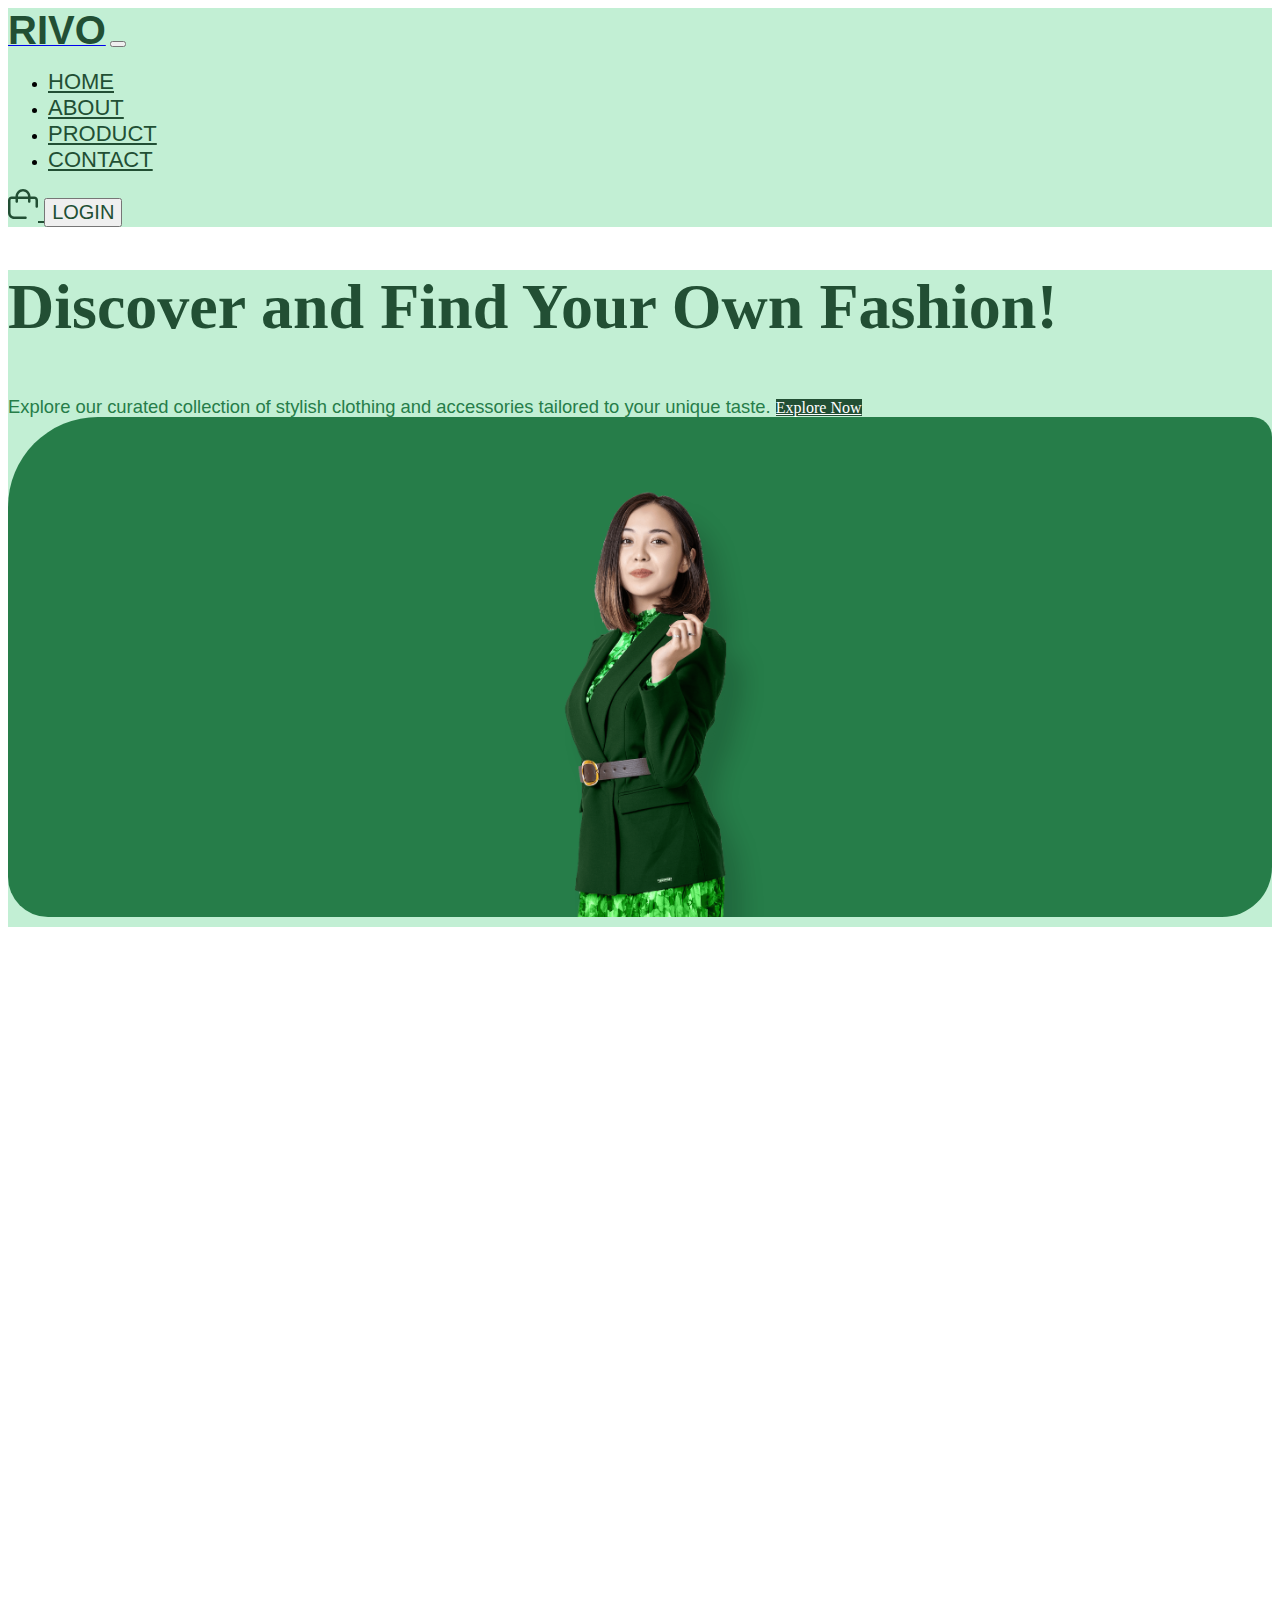
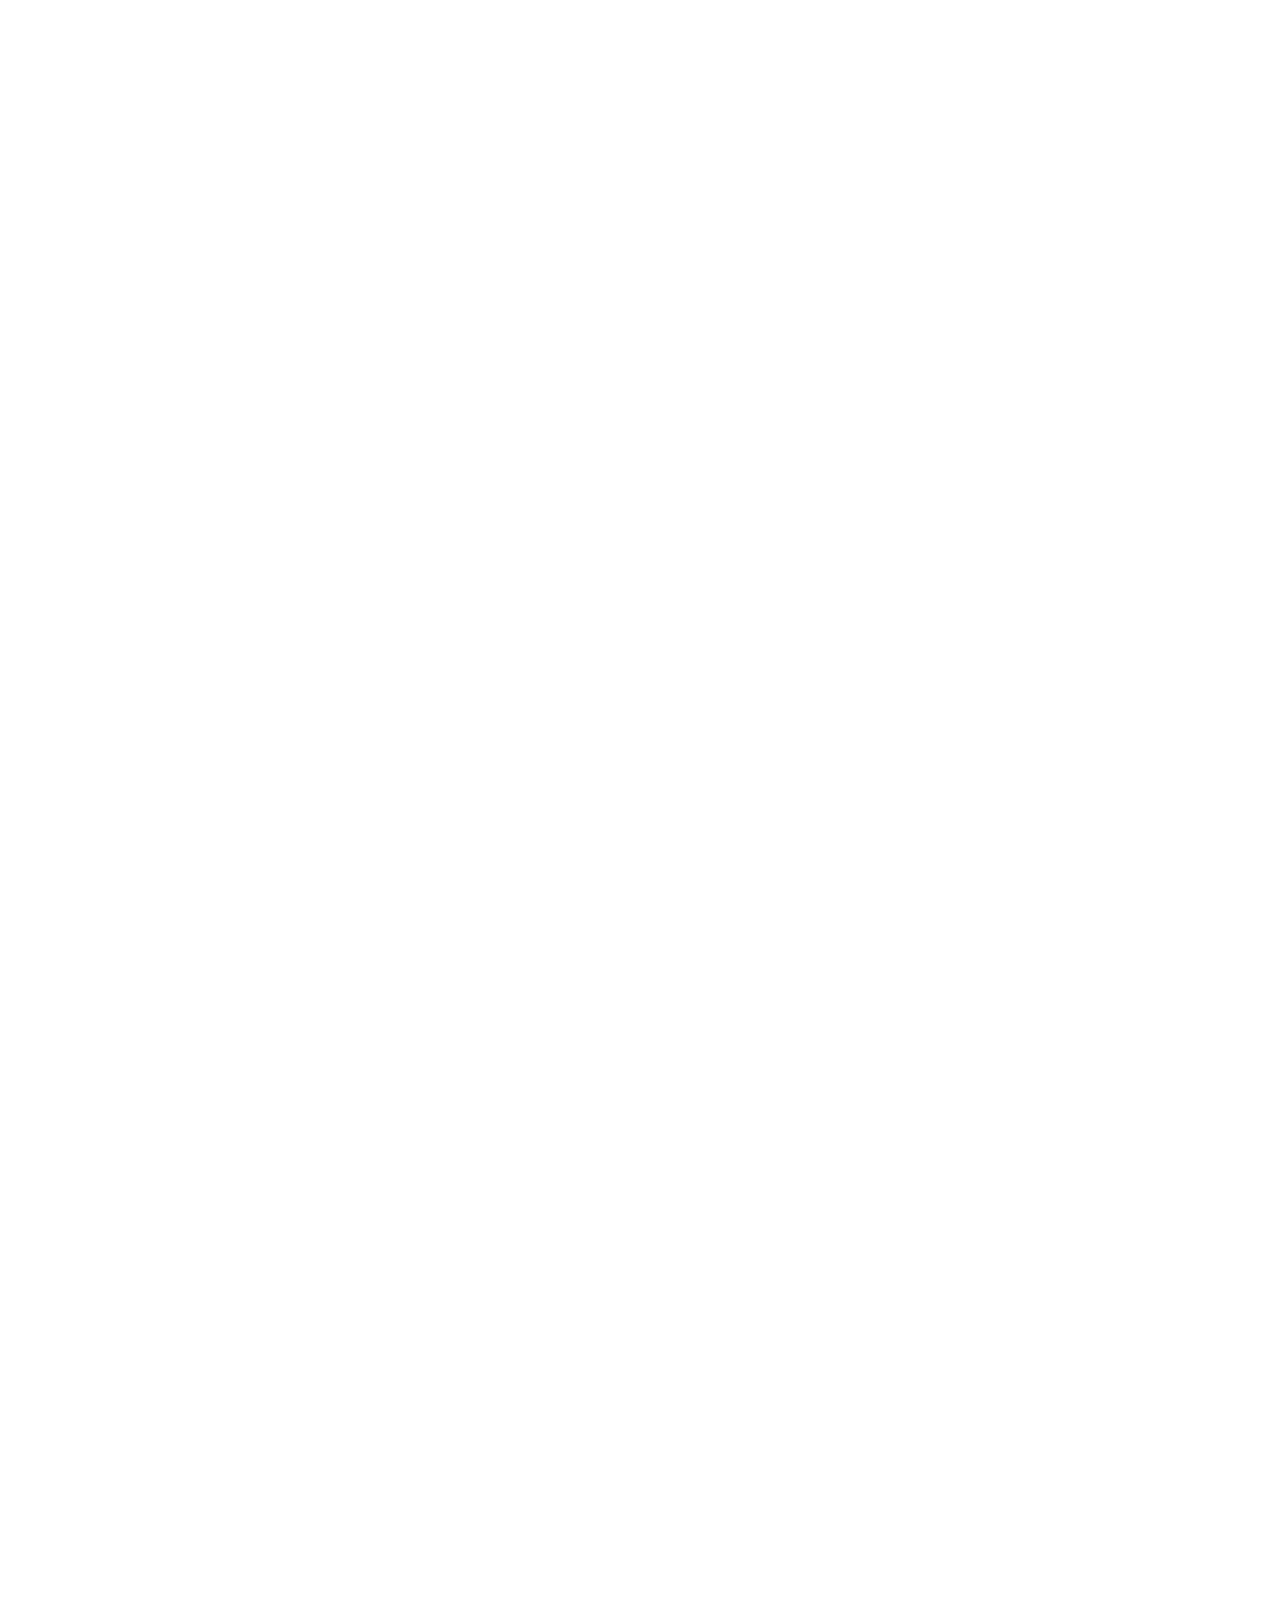
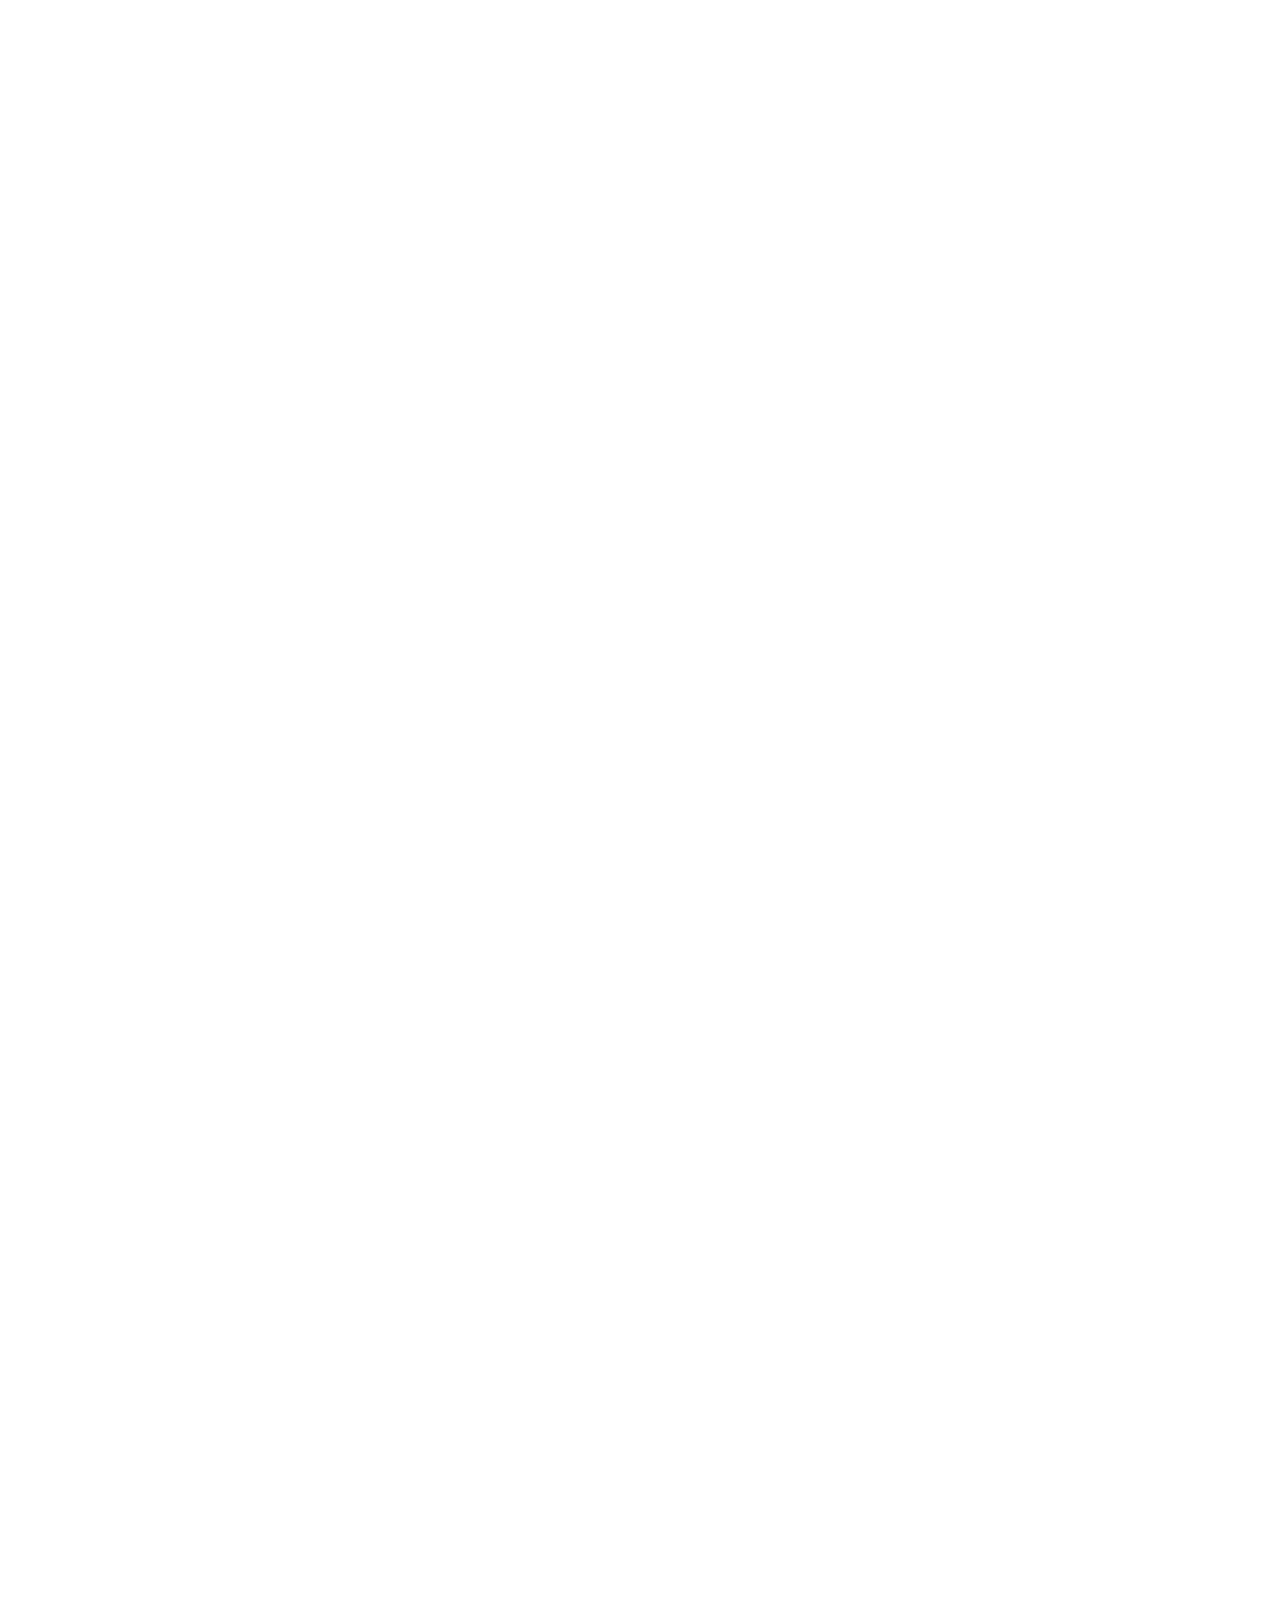
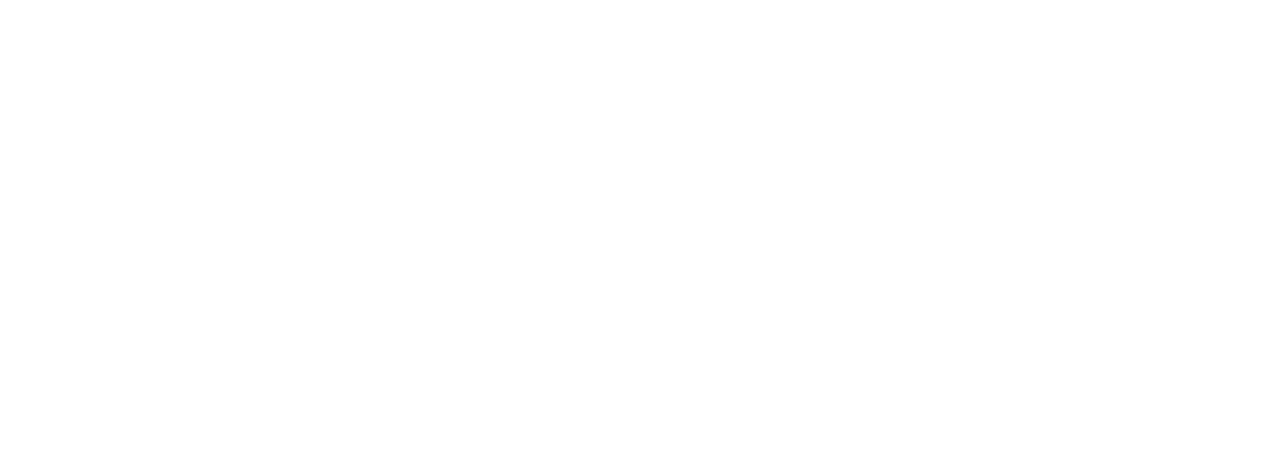
<file: index.html>
<!DOCTYPE html>
<html lang="en">
<head>
    <meta charset="UTF-8">
    <meta name="viewport" content="width=device-width, initial-scale=1.0">
    <title>Rivo</title>
    <link href="https://cdn.jsdelivr.net/npm/bootstrap@5.3.2/dist/css/bootstrap.min.css" rel="stylesheet" integrity="sha384-T3c6CoIi6uLrA9TneNEoa7RxnatzjcDSCmG1MXxSR1GAsXEV/Dwwykc2MPK8M2HN" crossorigin="anonymous">
    <link rel="stylesheet" href="./assets/css/index.css">
    <link rel="shortcut icon" href="./assets/icon/nature-letter-r-logo-icon-design-vector-22794499(1).jpg" type="image/x-icon">
    <link href="https://unpkg.com/aos@2.3.1/dist/aos.css" rel="stylesheet">
</head>
<body>
    <!-- navbar -->
    <nav class="navbar navbar-expand-lg" style="background: #C2EFD4" data-aos="fade-up" >
        <div class="container nav-cont py-4">
          <a class="navbar-brand logo" href="./index.html"><span>RIVO</span></a>
          <button class="navbar-toggler" type="button" data-bs-toggle="collapse" data-bs-target="#navbarText" aria-controls="navbarText" aria-expanded="false" aria-label="Toggle navigation">
            <span class="navbar-toggler-icon"></span>
          </button>
          <div class="collapse navbar-collapse" id="navbarText">
            <ul class="navbar-nav mx-auto mb-2 mb-lg-0">
              <li class="nav-item">
                <a class="nav-link" aria-current="page" href="./index.html
                ">Home</a>
              </li>
              <li class="nav-item">
                <a class="nav-link" href="./about.html">About</a>
              </li>
              <li class="nav-item">
                <a class="nav-link" href="./product.html">Product</a>
              </li>
              <li class="nav-item">
                <a class="nav-link" href="./contact.html">Contact</a>
              </li>
            </ul>
            <a href="#">
                <svg width="30" height="30" viewBox="0 0 30 30" fill="none" xmlns="http://www.w3.org/2000/svg" class="me-5 iconn">
                    <g clip-path="url(#clip0_1_267)">
                      <path d="M26.25 7.5H22.5C22.5 5.51088 21.7098 3.60322 20.3033 2.1967C18.8968 0.790176 16.9891 0 15 0C13.0109 0 11.1032 0.790176 9.6967 2.1967C8.29018 3.60322 7.5 5.51088 7.5 7.5H3.75C2.75544 7.5 1.80161 7.89509 1.09835 8.59835C0.395088 9.30161 0 10.2554 0 11.25L0 23.75C0.00198482 25.407 0.661102 26.9956 1.83277 28.1672C3.00445 29.3389 4.59301 29.998 6.25 30H17.5C17.8315 30 18.1495 29.8683 18.3839 29.6339C18.6183 29.3995 18.75 29.0815 18.75 28.75C18.75 28.4185 18.6183 28.1005 18.3839 27.8661C18.1495 27.6317 17.8315 27.5 17.5 27.5H6.25C5.25544 27.5 4.30161 27.1049 3.59835 26.4017C2.89509 25.6984 2.5 24.7446 2.5 23.75V11.25C2.5 10.9185 2.6317 10.6005 2.86612 10.3661C3.10054 10.1317 3.41848 10 3.75 10H7.5V12.5C7.5 12.8315 7.6317 13.1495 7.86612 13.3839C8.10054 13.6183 8.41848 13.75 8.75 13.75C9.08152 13.75 9.39946 13.6183 9.63388 13.3839C9.8683 13.1495 10 12.8315 10 12.5V10H20V12.5C20 12.8315 20.1317 13.1495 20.3661 13.3839C20.6005 13.6183 20.9185 13.75 21.25 13.75C21.5815 13.75 21.8995 13.6183 22.1339 13.3839C22.3683 13.1495 22.5 12.8315 22.5 12.5V10H26.25C26.5815 10 26.8995 10.1317 27.1339 10.3661C27.3683 10.6005 27.5 10.9185 27.5 11.25V17.5C27.5 17.8315 27.6317 18.1495 27.8661 18.3839C28.1005 18.6183 28.4185 18.75 28.75 18.75C29.0815 18.75 29.3995 18.6183 29.6339 18.3839C29.8683 18.1495 30 17.8315 30 17.5V11.25C30 10.2554 29.6049 9.30161 28.9017 8.59835C28.1984 7.89509 27.2446 7.5 26.25 7.5ZM10 7.5C10 6.17392 10.5268 4.90215 11.4645 3.96447C12.4021 3.02678 13.6739 2.5 15 2.5C16.3261 2.5 17.5979 3.02678 18.5355 3.96447C19.4732 4.90215 20 6.17392 20 7.5H10Z" fill="#224F34"/>
                    </g>
                    <defs>
                      <clipPath id="clip0_1_267">
                        <rect width="30" height="30" fill="white"/>
                      </clipPath>
                    </defs>
                  </svg>
            </a>
            <button class="btn btn-outline-success border border-rounded border-2 border-success px-4">Login</button>
          </div>
        </div>
      </nav>
      <!-- end-navbar -->
    
      <!-- hero -->
      <section id="hero" data-aos="fade-up" >
        <div class="container pt-5">
            <div class="row">
                <div class="col-md-6 d-flex flex-column bagan-hero  ">
                    <h1 class="hero-tagline" >
                        Discover and Find Your Own Fashion!
                    </h1>
                    <span class="my-3 tagline-text">
                        Explore our curated collection of stylish clothing and accessories tailored to your unique taste.
                    </span>
                    <a href="#best" class="col-3 btn btn-outline-success tombol-explore my-3">Explore Now</a>
                </div>

                <div class="col-md-4 mx-auto class-sampel">
                    <div class="card card-gambar border-0">
                        <img src="./assets/imgs/hero-gambar-min.png" alt="gambar-hero" class="gambar-hero">
                      </div>
                </div>       
            </div>
        </div>
      </section>
      <!-- end-hero -->

      <!-- best -->
      <section id="best" data-aos="fade-up">
        <div class="container">
            <div class="row">
                <div class="col-md-12 text-center best-sell">
                     <h1 class="my-5 fs-1 fw-bold ">Best Selling</h1>
                     <p>Get in on the trend with our curated selection of best-selling styles.</p>
                </div>

                <div class="row my-5">
                <div class="col-lg-4 mx-auto sell-sampel text-center">
                    <div class="card card-gambar-1 border-0">
                        <img src="./assets/imgs/best-1-min.png" alt="gambar-hero" class="gambar-hero">
                    </div>
                    <p class=" fw-bold mt-4">Regular Fit Long Sleeve Top</p>
                    <div class="d-flex justify-content-evenly mb-5">
                        <span>$38.99</span><span> | </span> <span>5.0</span>
                    </div>
                </div>

                <div class="col-lg-4 mx-auto sell-sampel text-center">
                    <div class="card card-gambar-2 border-0">
                        <img src="./assets/imgs/best-2-min.png" alt="gambar-hero" class="gambar-hero">
                    </div>
                    <p class=" fw-bold mt-4">Black Crop Tailored Jacket</p>
                    <div class="d-flex justify-content-evenly mb-5">
                        <span>$62.99</span><span> | </span> <span>4.9</span>
                    </div>
                </div>

                <div class="col-lg-4 mx-auto sell-sampel text-center">
                    <div class="card card-gambar-3 border-0">
                        <img src="./assets/imgs/best-3-min.png" alt="gambar-hero" class="gambar-hero">
                    </div>
                    <p class=" fw-bold mt-4">Textured Sunset Shirt</p>
                    <div class="d-flex justify-content-evenly mb-5">
                        <span>$49.99</span><span> | </span> <span>5.0</span>
                    </div>
                </div>
                <a href="./product.html" class="btn btn-outline-success border border-rounded border-2 border-success px-4 tombol-see m-auto">See All</a>
             </div>
            </div>
        </div>
      </section>
      <!-- end-best -->

      <!-- offer -->
      <section id="offer" data-aos="fade-up">
        <div class="container my-5" style="background-color: #C2EFD4;">
            <div class="row">
                <div class="col-md-6 offer-produk">
                    <div class="card card-gambar-1 border-0">
                        <img src="assets/imgs/offer-min.png" alt="gambar-hero" class="gambar-hero">
                    </div>
                </div>
                <div class="col-md-6 offer-tagline my-auto bagan-offer d-flex flex-column">
                    <h1>Exclusive offer</h1>
                    <span class="my-3">
                        Unlock the ultimate style upgrade with our exclusive offer Enjoy savings of up to 40% off on our latest New Arrivals
                    </span>
                    <div class="row d-flex text-center hitung">
                        <div class="col-sm-3 ">
                            <div class="card">
                              <div class="card-body">
                                <h5 class="card-title">06</h5>
                                <p class="card-text">Days</p>
                              </div>
                            </div>
                          </div>
                          <div class="col-sm-3">
                            <div class="card">
                              <div class="card-body">
                                <h5 class="card-title">18</h5>
                                <p class="card-text">Hour</p>
                              </div>
                            </div>
                          </div>
                              <div class="col-sm-3">
                            <div class="card">
                              <div class="card-body">
                                <h5 class="card-title">48</h5>
                                <p class="card-text">Min</p>
                              </div>
                            </div>
                          </div>
           
                    </div>             
                    <button class="col-3 btn btn-outline-success tombol-buy mt-5 me-auto p-3">BUY NOW</button>
                </div>
            </div>
        </div>
      </section>
      <!-- end offer  -->

      <!-- designer -->
      <section id="designer" data-aos="fade-up">
        <div class="container">
            <div class="row">
                <div class="col-md-12 text-center best-sell">
                     <h1 class="my-5 fs-1 fw-normal ">Designer Clothes For You</h1>
                     <p>Immerse yourself in the world of luxury fashion with our meticulously crafted designer clothes!</p>
                </div>

                <div class="row my-5 justify-content">
                <div class="col-lg-4 mx-auto sell-design text-center justify-content-center">
                    <div class="card card-gambar-1 border-0">
                        <img src="./assets/imgs/d1.png" alt="gambar-hero" class="gambar-hero">
                    </div>
                    <p class=" fw-bold mt-4 fs-5">Accessories</p>
                    <div class="d-flex justify-content-evenly mb-5">
                        <span>Complete your ensemble with designer accessories such as handbags, scarves, belts, and hats.</span>
                    </div>
                </div>

                <div class="col-lg-4 mx-auto sell-design text-center justify-content-center">
                    <div class="card card-gambar-2 border-0">
                        <img src="./assets/imgs/d2.png" alt="gambar-hero" class="gambar-hero">
                    </div>
                    <p class=" fw-bold mt-4 fs-5">Dresses</p>
                    <div class="d-flex justify-content-evenly mb-5">
                        <span>Explore a stunning range of designer dresses, including evening gowns and chic day dresses.</span>
                    </div>
                </div>

                <div class="col-lg-4 mx-auto sell-design text-center justify-content-center">
                    <div class="card card-gambar-3 border-0">
                        <img src="./assets/imgs/d3.png" alt="gambar-hero" class="gambar-hero">
                    </div>
                    <p class=" fw-bold mt-4 fs-5">Outerwear</p>
                    <div class="d-flex justify-content-evenly mb-5">
                        <span>Browse luxurious designer coats, jackets, and blazers to stay stylishly warm during colder seasons.</span>
                    </div>
                </div>
             </div>
            </div>
        </div>
      </section>
      <!-- end designer  -->
      
     <footer style="background-color :#224F34;" data-aos="fade-up">
        <div class="container py-5">
            <div class="row">
                <div class="col-md-7">
                    <div class="row">
                        <div class="col-md-4 mb-md-0 mb-5">
                            <h2 class="footer-heading judul-footer fs-1">Rivo</h2>
                                <ul class="list-unstyled">
                                    <li><span class="d-block mt-4 social">Social Media</span></li>
                                        <div class="icon-wraper d-flex fs-3 gap-3 mt-3">
                                            <a href="#"><i class="bi bi-instagram"></i></a>
                                            <a href="#"><i class="bi bi-facebook"></i></a>
                                            <a href="#"><i class="bi bi-twitter"></i></a>                            
                                        </div>
                                </ul>
                        </div>

                <div class="col-md-4 mb-md-0 mb-4">
                <h2 class="footer-heading sub-jud fs-5">Shop</h2>
                <ul class="list-unstyled isi-sub ">
                <li><a href="./product.html" class="d-block text-decoration-none pt-3">Products</a></li>
                <li><a href="#" class="d-block text-decoration-none pt-3">Overview</a></li>
                <li><a href="#" class="d-block text-decoration-none pt-3">Pricing</a></li>
                <li><a href="#" class="d-block text-decoration-none pt-3">Releases</a></li>
                </ul>
                </div>
                <div class="col-md-4 mb-md-0 mb-4">
                <h2 class="footer-heading sub-jud fs-5">Company</h2>
                <ul class="list-unstyled isi-sub">
                <li><a href="./about.html" class="d-block text-decoration-none pt-3">About Us</a></li>
                <li><a href="./contact.html" class="d-block text-decoration-none pt-3">Contact</a></li>
                <li><a href="#" class="d-block text-decoration-none pt-3">News</a></li>
                <li><a href="#" class="d-block text-decoration-none pt-3">Support</a></li>
                </ul>
                </div>
                </div>
                </div>
                <div class="col-md-5 mb-md-0 mb-4">
                <h2 class="footer-heading sub-jud fs-5">Stay Up To Date</h2>
                <form action="#" class="subscribe-form">
                <div class="form-group d-flex mt-3">
                <input type="text" class="border-2 py-1 px-4" placeholder="Enter Your Email">
                <button type="submit" class=" submit">SUBMIT</button>
                </div>
                </form>
                </div>
                </div>
                <div class="row mt-5 pt-4 border-top">
                <div class="col-md-6 col-lg-8 mb-md-0 mb-4">
                    <div class="d-flex gap-3 isi-sub">
                        <a href="#" class="mb-0 text-decoration-none">Terms</a>
                        <a href="#" class="mb-0 text-decoration-none">Privacy</a>
                        <a href="#" class="mb-0 text-decoration-none">Cookies</a>
                    </div>
                </div>
                </div>
                </div>
        </div>
     </footer>
     <script src="./assets/js/script.js"></script>
    <script src="https://cdn.jsdelivr.net/npm/bootstrap@5.3.2/dist/js/bootstrap.bundle.min.js" integrity="sha384-C6RzsynM9kWDrMNeT87bh95OGNyZPhcTNXj1NW7RuBCsyN/o0jlpcV8Qyq46cDfL" crossorigin="anonymous"></script>
    <script src="https://unpkg.com/aos@next/dist/aos.js"></script>
    <script>
      AOS.init();
    </script>
</body>
</html>
</file>
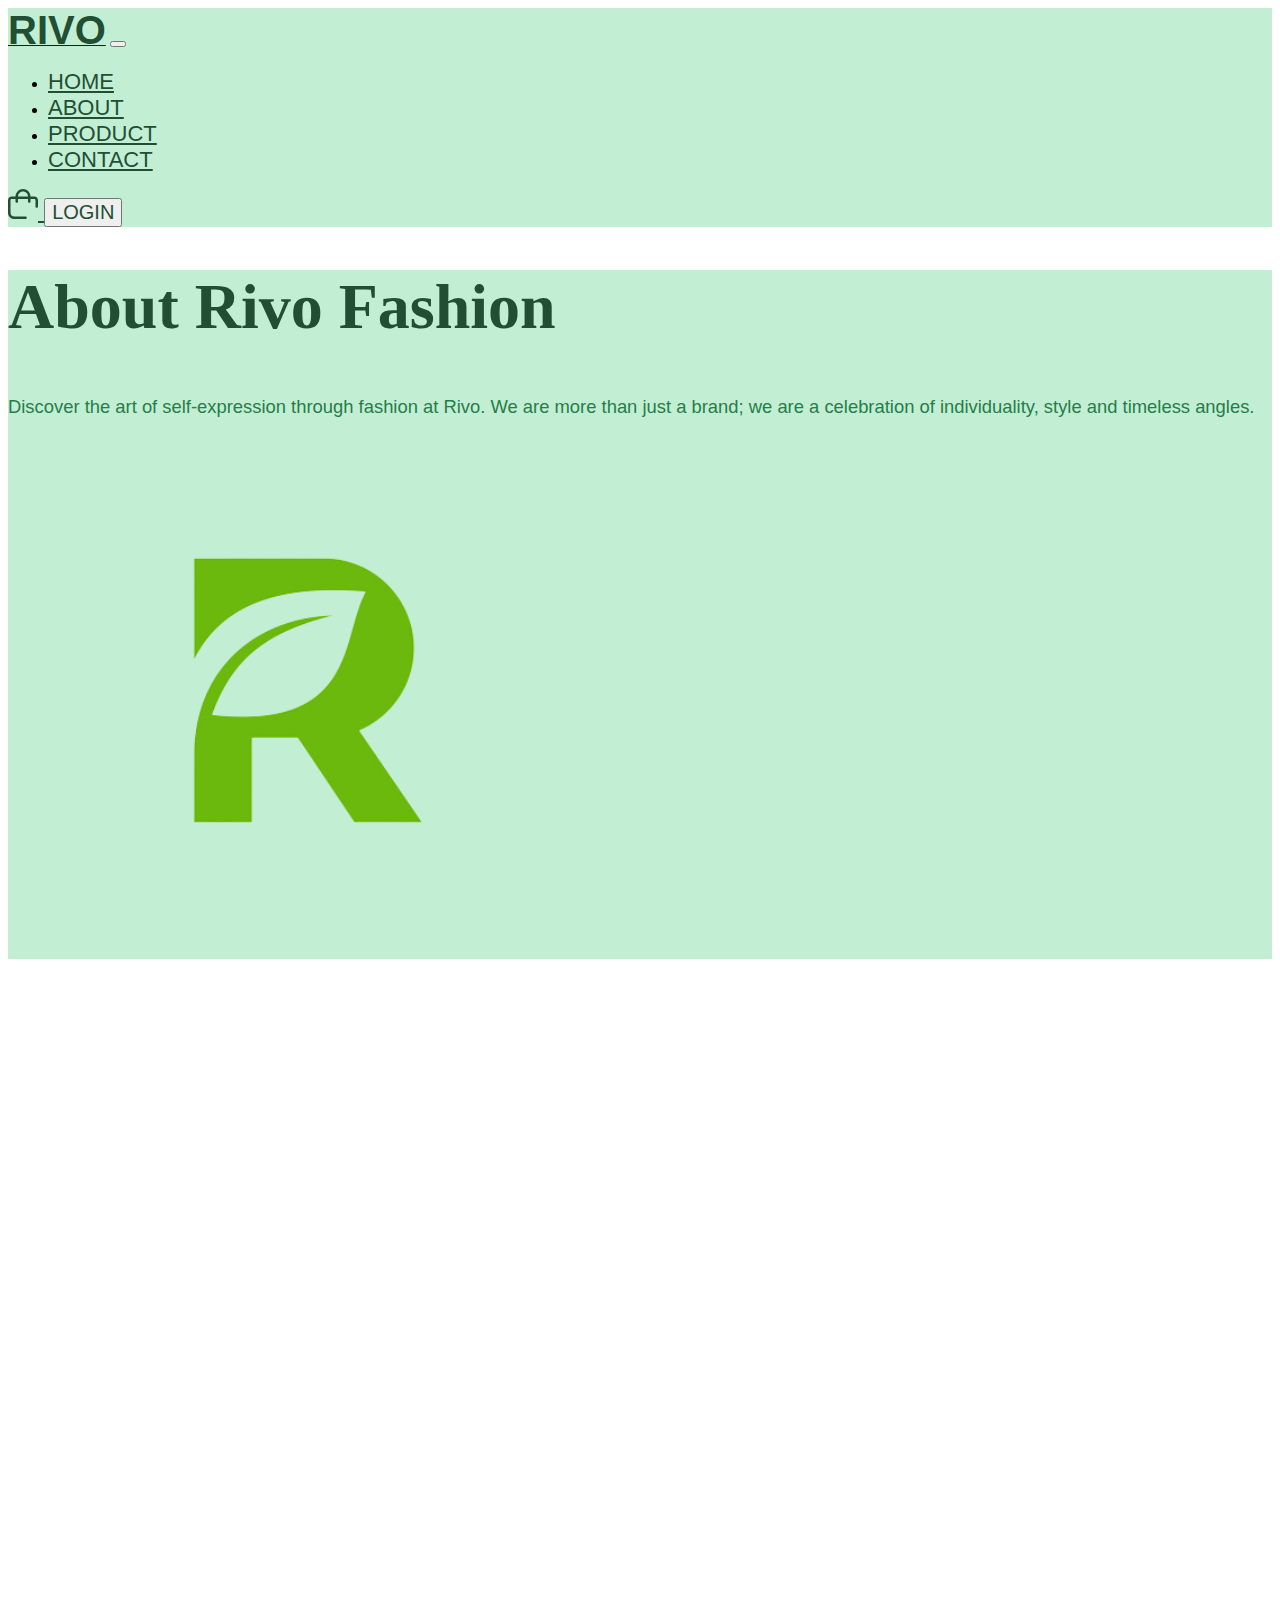
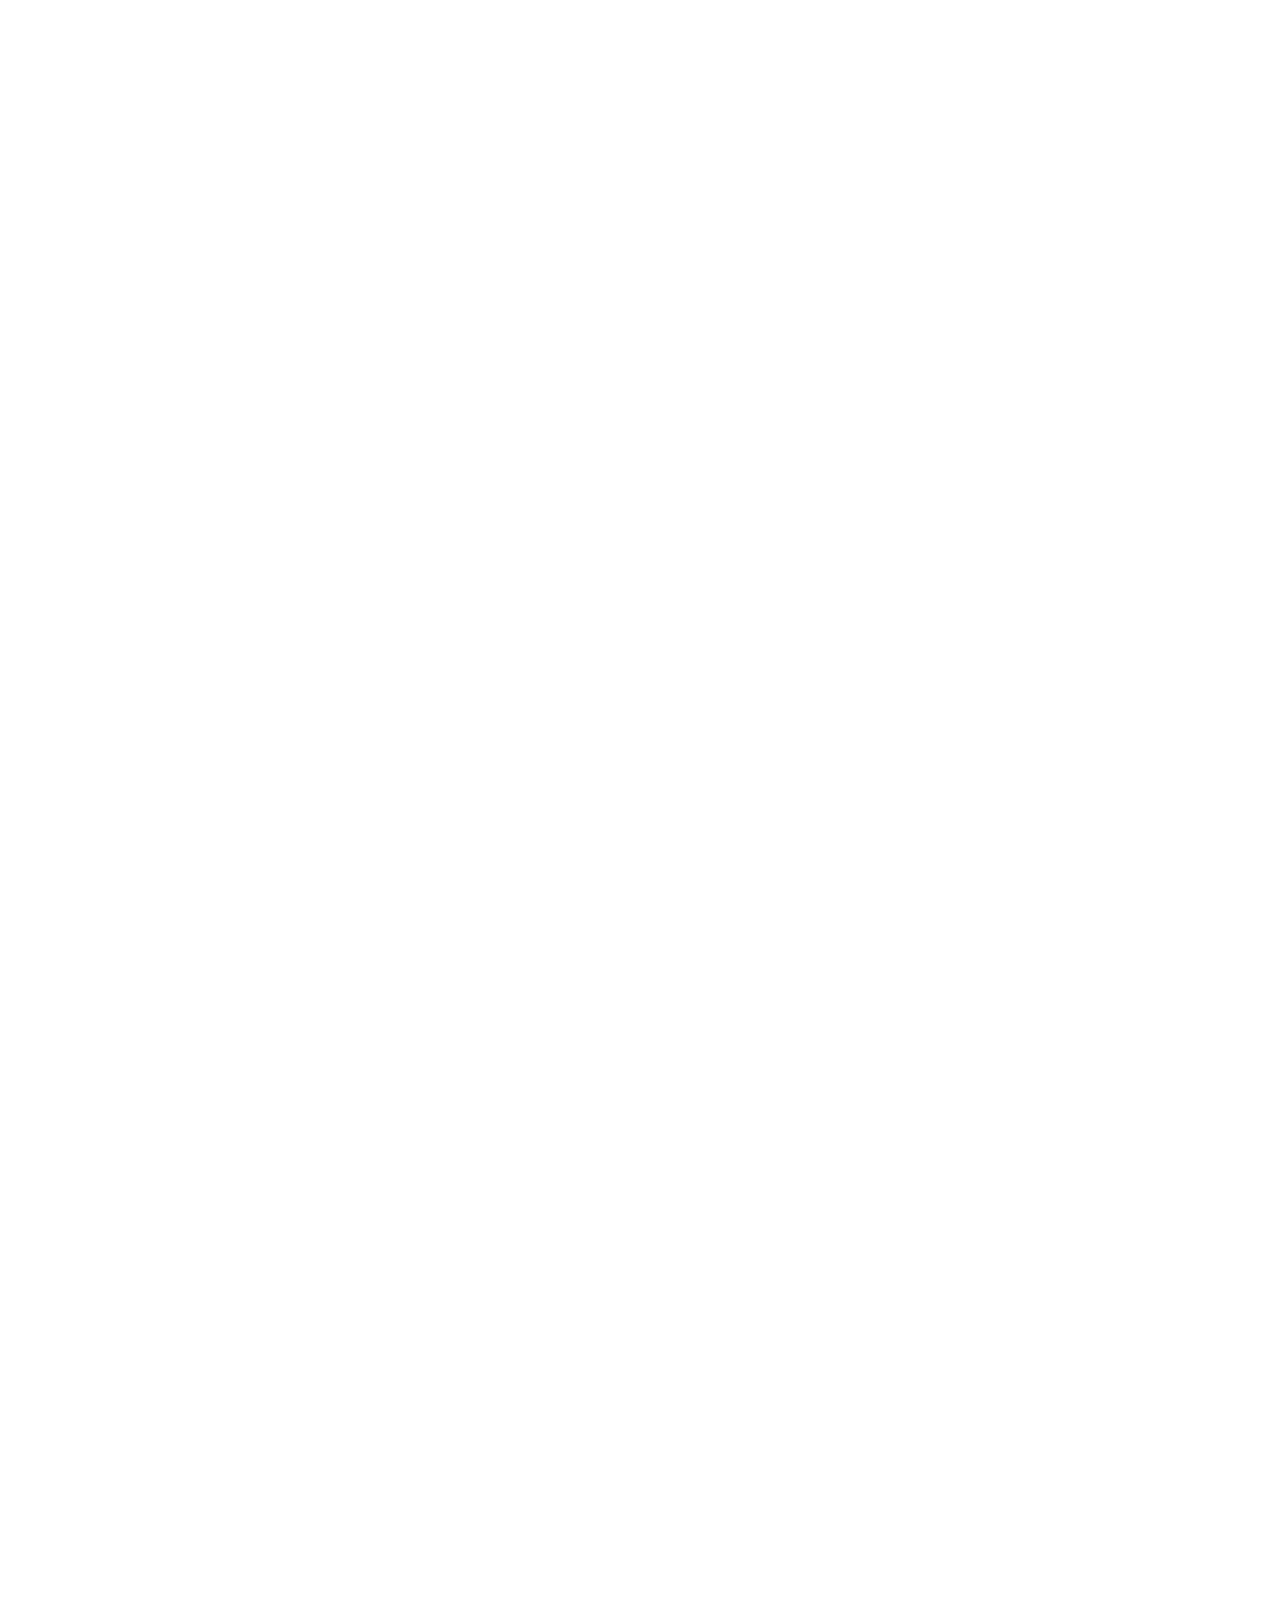
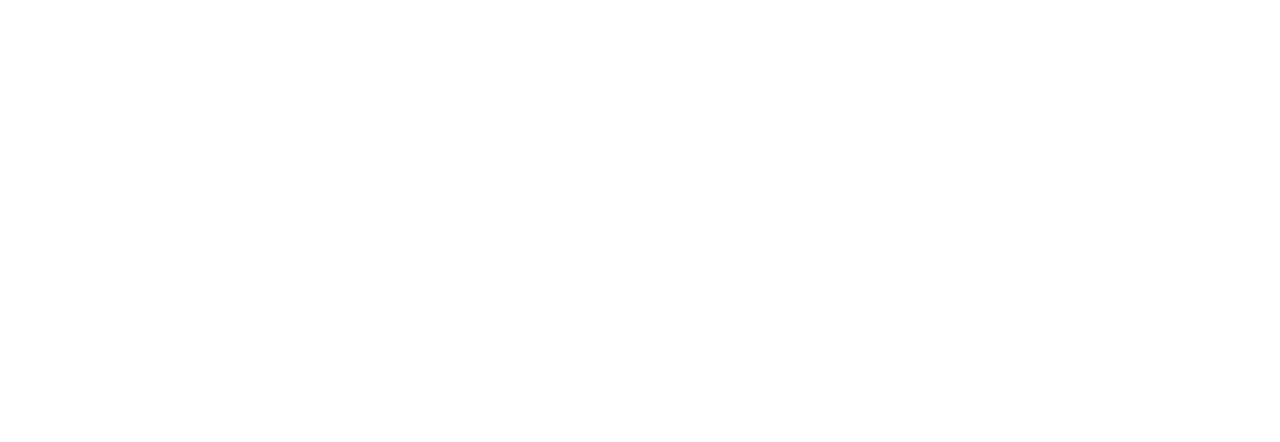
<file: about.html>
<!DOCTYPE html>
<html lang="en">
<head>
    <meta charset="UTF-8">
    <meta name="viewport" content="width=device-width, initial-scale=1.0">
    <title>Rivo</title>
    <link href="https://cdn.jsdelivr.net/npm/bootstrap@5.3.2/dist/css/bootstrap.min.css" rel="stylesheet" integrity="sha384-T3c6CoIi6uLrA9TneNEoa7RxnatzjcDSCmG1MXxSR1GAsXEV/Dwwykc2MPK8M2HN" crossorigin="anonymous">
    <link rel="stylesheet" href="./assets/css/about.css">
    <link rel="shortcut icon" href="./assets/icon/nature-letter-r-logo-icon-design-vector-22794499(1).jpg" type="image/x-icon">
    <link href="https://unpkg.com/aos@2.3.1/dist/aos.css" rel="stylesheet">
</head>
<body>
    <!-- navbar -->
    <nav class="navbar navbar-expand-lg" style="background: #C2EFD4" data-aos="fade-up">
        <div class="container nav-cont py-4">
          <a class="navbar-brand logo" href="./index.html"><span>RIVO</span></a>
          <button class="navbar-toggler" type="button" data-bs-toggle="collapse" data-bs-target="#navbarText" aria-controls="navbarText" aria-expanded="false" aria-label="Toggle navigation">
            <span class="navbar-toggler-icon"></span>
          </button>
          <div class="collapse navbar-collapse" id="navbarText">
            <ul class="navbar-nav mx-auto mb-2 mb-lg-0">
              <li class="nav-item">
                <a class="nav-link" aria-current="page" href="./index.html
                ">Home</a>
              </li>
              <li class="nav-item">
                <a class="nav-link" href="./about.html">About</a>
              </li>
              <li class="nav-item">
                <a class="nav-link" href="./product.html">Product</a>
              </li>
              <li class="nav-item">
                <a class="nav-link" href="./contact.html">Contact</a>
              </li>
            </ul>
            <a href="#">
                <svg width="30" height="30" viewBox="0 0 30 30" fill="none" xmlns="http://www.w3.org/2000/svg" class="me-5 iconn">
                    <g clip-path="url(#clip0_1_267)">
                      <path d="M26.25 7.5H22.5C22.5 5.51088 21.7098 3.60322 20.3033 2.1967C18.8968 0.790176 16.9891 0 15 0C13.0109 0 11.1032 0.790176 9.6967 2.1967C8.29018 3.60322 7.5 5.51088 7.5 7.5H3.75C2.75544 7.5 1.80161 7.89509 1.09835 8.59835C0.395088 9.30161 0 10.2554 0 11.25L0 23.75C0.00198482 25.407 0.661102 26.9956 1.83277 28.1672C3.00445 29.3389 4.59301 29.998 6.25 30H17.5C17.8315 30 18.1495 29.8683 18.3839 29.6339C18.6183 29.3995 18.75 29.0815 18.75 28.75C18.75 28.4185 18.6183 28.1005 18.3839 27.8661C18.1495 27.6317 17.8315 27.5 17.5 27.5H6.25C5.25544 27.5 4.30161 27.1049 3.59835 26.4017C2.89509 25.6984 2.5 24.7446 2.5 23.75V11.25C2.5 10.9185 2.6317 10.6005 2.86612 10.3661C3.10054 10.1317 3.41848 10 3.75 10H7.5V12.5C7.5 12.8315 7.6317 13.1495 7.86612 13.3839C8.10054 13.6183 8.41848 13.75 8.75 13.75C9.08152 13.75 9.39946 13.6183 9.63388 13.3839C9.8683 13.1495 10 12.8315 10 12.5V10H20V12.5C20 12.8315 20.1317 13.1495 20.3661 13.3839C20.6005 13.6183 20.9185 13.75 21.25 13.75C21.5815 13.75 21.8995 13.6183 22.1339 13.3839C22.3683 13.1495 22.5 12.8315 22.5 12.5V10H26.25C26.5815 10 26.8995 10.1317 27.1339 10.3661C27.3683 10.6005 27.5 10.9185 27.5 11.25V17.5C27.5 17.8315 27.6317 18.1495 27.8661 18.3839C28.1005 18.6183 28.4185 18.75 28.75 18.75C29.0815 18.75 29.3995 18.6183 29.6339 18.3839C29.8683 18.1495 30 17.8315 30 17.5V11.25C30 10.2554 29.6049 9.30161 28.9017 8.59835C28.1984 7.89509 27.2446 7.5 26.25 7.5ZM10 7.5C10 6.17392 10.5268 4.90215 11.4645 3.96447C12.4021 3.02678 13.6739 2.5 15 2.5C16.3261 2.5 17.5979 3.02678 18.5355 3.96447C19.4732 4.90215 20 6.17392 20 7.5H10Z" fill="#224F34"/>
                    </g>
                    <defs>
                      <clipPath id="clip0_1_267">
                        <rect width="30" height="30" fill="white"/>
                      </clipPath>
                    </defs>
                  </svg>
            </a>
            <button class="btn btn-outline-success border border-rounded border-2 border-success px-4">Login</button>
          </div>
        </div>
      </nav>
      <!-- end-navbar -->

      <section id="hero" data-aos="fade-up">
        <div class="container pt-5">
            <div class="row">
                <div class="col-md-6 d-flex flex-column bagan-hero my-auto ">
                    <h1 class="hero-tagline">
                        About Rivo Fashion
                    </h1>
                    <span class="my-3 tagline-text">
                        Discover the art of self-expression through fashion at Rivo. We are more than just a brand; we are a celebration of individuality, style and timeless angles.
                    </span>
                </div>

                <div class="col-md-6">
                    <img src="./assets/imgs/logo.png" alt="gambar-hero" class="gambar-hero">
                </div>       
            </div>
        </div>
      </section>

      <section id="content" data-aos="fade-up">
        <div class="container">
            <div class="row">
                <h1 class="text-center py-5">About Us</h1>
                <div class="col-md-6">
                    <img src="./assets/imgs/ab1.jpg" alt="" class="img-fluid">
                </div>
                <div class="col-md-6 my-auto">
                    <p>At Rivo, we curate fashion collections that empower you to express your unique identity. Our commitment goes beyond these trends to create work that resonates with your personal journey</p>
                </div>
            </div>

            <div class="row py-5">
                <div class="col-md-6 my-auto">
                    <p>We pride ourselves on quality workmanship and sustainable practices. Every Rivo creation is a blend of modern aesthetics and conscious production, reflecting our dedication to style and responsibility</p>
                </div>
                <div class="col-md-6">
                    <img src="./assets/imgs/ab2.jpg" alt="" class="img-fluid">
                </div>
            </div>

            <div class="row py-5">
                <div class="col-md-6">
                    <img src="./assets/imgs/ab3.jpg" alt="" class="img-fluid">
                </div>
                <div class="col-md-6 my-auto">
                    <p>From everyday essentials to stunning clothing, Rivo is your go-to destination for fashion that speaks to a lot of things. Conclusion join us on a journey where every outfit tells a story, and style knows no boundaries.</p>
                </div>
            </div>
        </div>
      </section>

      <section id="testimon" data-aos="fade-up">
        <div class="container py-3">
            <div class="row d-flex justify-content-center">
                <div class="col-md-10 col-xl-8 text-center feed">
                     <h1 class="my-5 fs-1 ">Feedback Corner</h1>
                </div>

                <div class="row text-center d-flex align-items-stretch card-wraper">
                    
                <div class="col-md-4 d-flex align-items-stretch justify-content-center mb-5 mb-md-0">
                    <div class="card card-kotak">
                        <div class="card-body">
                          <h5 class="card-title fs-1">"</h5>
                          <h5>Emily Wilson</h5>
                          <p class="card-text py-5">The customer experience was exceptional from start to finish. The website is user-friendly, the checkout process was smooth, and the clothes I ordered fit perfectly. I'm beyond satisfied!</p>
                        </div>
                      </div>
                  </div>

                     <div class="col-md-4 d-flex align-items-stretch justify-content-center mb-5 mb-md-0">
                          <div class="card card-kotak">
                            <div class="card-body">
                              <h5 class="card-title fs-1">"</h5>
                              <h5>Sarah Thompson</h5>
                              <p class="card-text py-5">I absolutely love the quality and style of the clothing I purchased from this website. customer service was outstanding, and I received my order quickly. Highly recommended!</p>
                            </div>
                          </div>
                     </div>

                        <div class="col-md-4 d-flex align-items-stretch justify-content-center mb-5 mb-md-0">
                          <div class="card card-kotak">
                            <div class="card-body">
                              <h5 class="card-title fs-1">"</h5>
                              <h5>Olivia Martinez</h5>
                              <p class="card-text py-5">I had a great experience shopping on this website. The clothes I bought are fashionable and comfortable. Highly satisfied!.</p>
                            </div>
                          </div>
                        </div>
                </div>
            </div>
        </div>   
      </section>

      <footer style="background-color :#224F34;" data-aos="fade-up">
        <div class="container py-5">
            <div class="row">
                <div class="col-md-7">
                    <div class="row">
                        <div class="col-md-4 mb-md-0 mb-5">
                            <h2 class="footer-heading judul-footer fs-1">Rivo</h2>
                                <ul class="list-unstyled">
                                    <li><span class="d-block mt-4 social">Social Media</span></li>
                                        <div class="icon-wraper d-flex fs-3 gap-3 mt-3">
                                            <a href="#"><i class="bi bi-instagram"></i></a>
                                            <a href="#"><i class="bi bi-facebook"></i></a>
                                            <a href="#"><i class="bi bi-twitter"></i></a>                            
                                        </div>
                                </ul>
                        </div>

                <div class="col-md-4 mb-md-0 mb-4">
                <h2 class="footer-heading sub-jud fs-5">Shop</h2>
                <ul class="list-unstyled isi-sub ">
                <li><a href="./product.html" class="d-block text-decoration-none pt-3">Products</a></li>
                <li><a href="#" class="d-block text-decoration-none pt-3">Overview</a></li>
                <li><a href="#" class="d-block text-decoration-none pt-3">Pricing</a></li>
                <li><a href="#" class="d-block text-decoration-none pt-3">Releases</a></li>
                </ul>
                </div>
                <div class="col-md-4 mb-md-0 mb-4">
                <h2 class="footer-heading sub-jud fs-5">Company</h2>
                <ul class="list-unstyled isi-sub">
                <li><a href="./about.html" class="d-block text-decoration-none pt-3">About Us</a></li>
                <li><a href="./contact.html" class="d-block text-decoration-none pt-3">Contact</a></li>
                <li><a href="#" class="d-block text-decoration-none pt-3">News</a></li>
                <li><a href="#" class="d-block text-decoration-none pt-3">Support</a></li>
                </ul>
                </div>
                </div>
                </div>
                <div class="col-md-5 mb-md-0 mb-4">
                <h2 class="footer-heading sub-jud fs-5">Stay Up To Date</h2>
                <form action="#" class="subscribe-form">
                <div class="form-group d-flex mt-3">
                <input type="text" class="border-2 py-1 px-4" placeholder="Enter Your Email">
                <button type="submit" class=" submit">SUBMIT</button>
                </div>
                </form>
                </div>
                </div>
                <div class="row mt-5 pt-4 border-top">
                <div class="col-md-6 col-lg-8 mb-md-0 mb-4">
                    <div class="d-flex gap-3 isi-sub">
                        <a href="#" class="mb-0 text-decoration-none">Terms</a>
                        <a href="#" class="mb-0 text-decoration-none">Privacy</a>
                        <a href="#" class="mb-0 text-decoration-none">Cookies</a>
                    </div>
                </div>
                </div>
                </div>
        </div>
     </footer>
     <script src="./assets/js/script.js"></script>
    <script src="https://cdn.jsdelivr.net/npm/bootstrap@5.3.2/dist/js/bootstrap.bundle.min.js" integrity="sha384-C6RzsynM9kWDrMNeT87bh95OGNyZPhcTNXj1NW7RuBCsyN/o0jlpcV8Qyq46cDfL" crossorigin="anonymous"></script>
    <script src="https://unpkg.com/aos@2.3.1/dist/aos.js"></script>
    <script>
      AOS.init();
    </script>
</body>
</html>
</file>
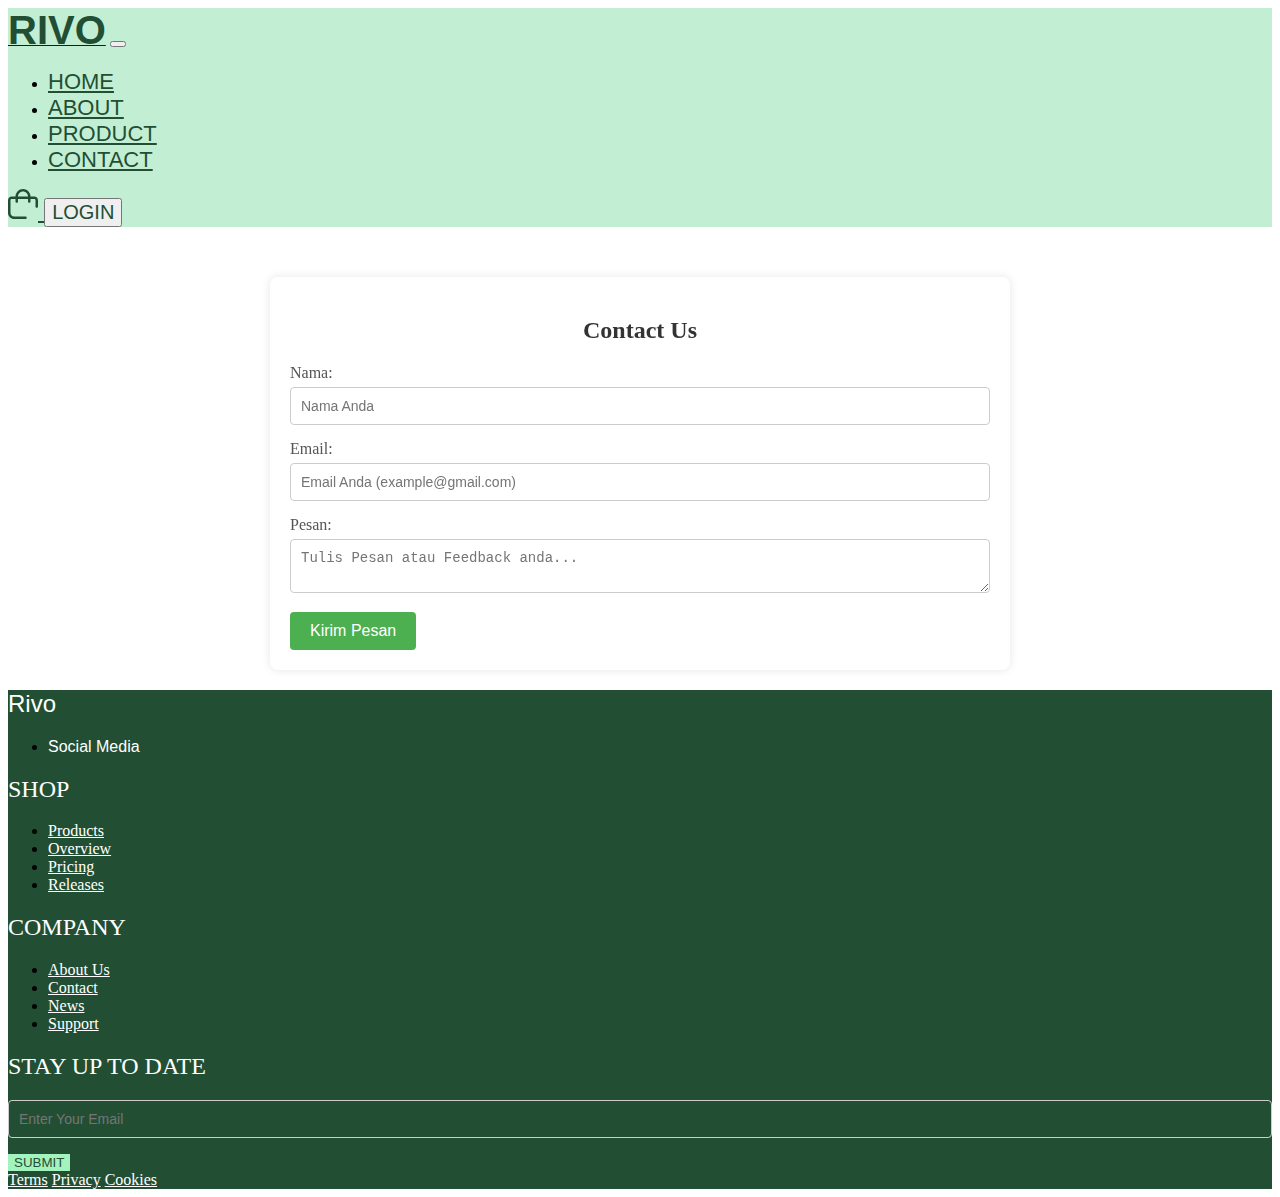
<file: contact.html>
<!DOCTYPE html>
<html lang="en">
<head>
    <meta charset="UTF-8">
    <meta name="viewport" content="width=device-width, initial-scale=1.0">
    <title>Rivo</title>
    <link href="https://cdn.jsdelivr.net/npm/bootstrap@5.3.2/dist/css/bootstrap.min.css" rel="stylesheet" integrity="sha384-T3c6CoIi6uLrA9TneNEoa7RxnatzjcDSCmG1MXxSR1GAsXEV/Dwwykc2MPK8M2HN" crossorigin="anonymous">
    <link rel="stylesheet" href="./assets/css/contact.css">
    <link rel="shortcut icon" href="./assets/icon/nature-letter-r-logo-icon-design-vector-22794499(1).jpg" type="image/x-icon">
    <link href="https://unpkg.com/aos@2.3.1/dist/aos.css" rel="stylesheet">
</head>
<body>
    <!-- navbar -->
    <nav class="navbar navbar-expand-lg" style="background: #C2EFD4" data-aos="fade-up">
        <div class="container nav-cont py-4">
          <a class="navbar-brand logo" href="./index.html"><span>RIVO</span></a>
          <button class="navbar-toggler" type="button" data-bs-toggle="collapse" data-bs-target="#navbarText" aria-controls="navbarText" aria-expanded="false" aria-label="Toggle navigation">
            <span class="navbar-toggler-icon"></span>
          </button>
          <div class="collapse navbar-collapse" id="navbarText">
            <ul class="navbar-nav mx-auto mb-2 mb-lg-0">
              <li class="nav-item">
                <a class="nav-link" aria-current="page" href="./index.html
                ">Home</a>
              </li>
              <li class="nav-item">
                <a class="nav-link" href="./about.html">About</a>
              </li>
              <li class="nav-item">
                <a class="nav-link" href="./product.html">Product</a>
              </li>
              <li class="nav-item">
                <a class="nav-link" href="#">Contact</a>
              </li>
            </ul>
            <a href="#">
                <svg width="30" height="30" viewBox="0 0 30 30" fill="none" xmlns="http://www.w3.org/2000/svg" class="me-5 iconn">
                    <g clip-path="url(#clip0_1_267)">
                      <path d="M26.25 7.5H22.5C22.5 5.51088 21.7098 3.60322 20.3033 2.1967C18.8968 0.790176 16.9891 0 15 0C13.0109 0 11.1032 0.790176 9.6967 2.1967C8.29018 3.60322 7.5 5.51088 7.5 7.5H3.75C2.75544 7.5 1.80161 7.89509 1.09835 8.59835C0.395088 9.30161 0 10.2554 0 11.25L0 23.75C0.00198482 25.407 0.661102 26.9956 1.83277 28.1672C3.00445 29.3389 4.59301 29.998 6.25 30H17.5C17.8315 30 18.1495 29.8683 18.3839 29.6339C18.6183 29.3995 18.75 29.0815 18.75 28.75C18.75 28.4185 18.6183 28.1005 18.3839 27.8661C18.1495 27.6317 17.8315 27.5 17.5 27.5H6.25C5.25544 27.5 4.30161 27.1049 3.59835 26.4017C2.89509 25.6984 2.5 24.7446 2.5 23.75V11.25C2.5 10.9185 2.6317 10.6005 2.86612 10.3661C3.10054 10.1317 3.41848 10 3.75 10H7.5V12.5C7.5 12.8315 7.6317 13.1495 7.86612 13.3839C8.10054 13.6183 8.41848 13.75 8.75 13.75C9.08152 13.75 9.39946 13.6183 9.63388 13.3839C9.8683 13.1495 10 12.8315 10 12.5V10H20V12.5C20 12.8315 20.1317 13.1495 20.3661 13.3839C20.6005 13.6183 20.9185 13.75 21.25 13.75C21.5815 13.75 21.8995 13.6183 22.1339 13.3839C22.3683 13.1495 22.5 12.8315 22.5 12.5V10H26.25C26.5815 10 26.8995 10.1317 27.1339 10.3661C27.3683 10.6005 27.5 10.9185 27.5 11.25V17.5C27.5 17.8315 27.6317 18.1495 27.8661 18.3839C28.1005 18.6183 28.4185 18.75 28.75 18.75C29.0815 18.75 29.3995 18.6183 29.6339 18.3839C29.8683 18.1495 30 17.8315 30 17.5V11.25C30 10.2554 29.6049 9.30161 28.9017 8.59835C28.1984 7.89509 27.2446 7.5 26.25 7.5ZM10 7.5C10 6.17392 10.5268 4.90215 11.4645 3.96447C12.4021 3.02678 13.6739 2.5 15 2.5C16.3261 2.5 17.5979 3.02678 18.5355 3.96447C19.4732 4.90215 20 6.17392 20 7.5H10Z" fill="#224F34"/>
                    </g>
                    <defs>
                      <clipPath id="clip0_1_267">
                        <rect width="30" height="30" fill="white"/>
                      </clipPath>
                    </defs>
                  </svg>
            </a>
            <button class="btn btn-outline-success border border-rounded border-2 border-success px-4">Login</button>
          </div>
        </div>
      </nav>
      <!-- end-navbar -->

      <section id="contact" class="container py-5 mb-5" data-aos="fade-up">
        <form action="#" method="post">
            <h2 class="mb-4">Contact Us</h2>
    
            <div class="mb-3">
                <label for="fullName" class="form-label">Nama:</label>
                <input type="text" id="fullName" name="fullName" class="form-control" placeholder="Nama Anda" pattern="[a-zA-Z\s]+" title="Masukkan nama lengkap dengan benar" required>
            </div>
    
            <div class="mb-3">
                <label for="email" class="form-label">Email:</label>
                <input type="email" id="email" name="email" class="form-control" placeholder="Email Anda (example@gmail.com)" pattern="[a-zA-Z0-9._%+-]+@gmail\.com" title="Masukkan email dengan domain @gmail.com" required>
            </div>
    
            <div class="mb-3">
                <label for="message" class="form-label">Pesan:</label>
                <textarea id="message" name="message" class="form-control" placeholder="Tulis Pesan atau Feedback anda..." required></textarea>
            </div>
    
            <button type="submit" class="btn btn-primary">Kirim Pesan</button>
        </form>
    </section>

      <footer style="background-color :#224F34;" data-aos="fade-up">
        <div class="container py-5">
            <div class="row">
                <div class="col-md-7">
                    <div class="row">
                        <div class="col-md-4 mb-md-0 mb-5">
                            <h2 class="footer-heading judul-footer fs-1">Rivo</h2>
                                <ul class="list-unstyled">
                                    <li><span class="d-block mt-4 social">Social Media</span></li>
                                        <div class="icon-wraper d-flex fs-3 gap-3 mt-3">
                                            <a href="#"><i class="bi bi-instagram"></i></a>
                                            <a href="#"><i class="bi bi-facebook"></i></a>
                                            <a href="#"><i class="bi bi-twitter"></i></a>                            
                                        </div>
                                </ul>
                        </div>

                <div class="col-md-4 mb-md-0 mb-4">
                <h2 class="footer-heading sub-jud fs-5">Shop</h2>
                <ul class="list-unstyled isi-sub ">
                <li><a href="./product.html" class="d-block text-decoration-none pt-3">Products</a></li>
                <li><a href="#" class="d-block text-decoration-none pt-3">Overview</a></li>
                <li><a href="#" class="d-block text-decoration-none pt-3">Pricing</a></li>
                <li><a href="#" class="d-block text-decoration-none pt-3">Releases</a></li>
                </ul>
                </div>
                <div class="col-md-4 mb-md-0 mb-4">
                <h2 class="footer-heading sub-jud fs-5">Company</h2>
                <ul class="list-unstyled isi-sub">
                <li><a href="./about.html" class="d-block text-decoration-none pt-3">About Us</a></li>
                <li><a href="#" class="d-block text-decoration-none pt-3">Contact</a></li>
                <li><a href="#" class="d-block text-decoration-none pt-3">News</a></li>
                <li><a href="#" class="d-block text-decoration-none pt-3">Support</a></li>
                </ul>
                </div>
                </div>
                </div>
                <div class="col-md-5 mb-md-0 mb-4">
                <h2 class="footer-heading sub-jud fs-5">Stay Up To Date</h2>
                <form action="#" class="subscribe-form">
                <div class="form-group d-flex mt-3">
                <input type="text" class="border-2 py-1 px-4" placeholder="Enter Your Email">
                <button type="submit" class=" submit">SUBMIT</button>
                </div>
                </form>
                </div>
                </div>
                <div class="row mt-5 pt-4 border-top">
                <div class="col-md-6 col-lg-8 mb-md-0 mb-4">
                    <div class="d-flex gap-3 isi-sub">
                        <a href="#" class="mb-0 text-decoration-none">Terms</a>
                        <a href="#" class="mb-0 text-decoration-none">Privacy</a>
                        <a href="#" class="mb-0 text-decoration-none">Cookies</a>
                    </div>
                </div>
                </div>
                </div>
        </div>
     </footer>
     <script src="./assets/js/script.js"></script>
    <script src="https://cdn.jsdelivr.net/npm/bootstrap@5.3.2/dist/js/bootstrap.bundle.min.js" integrity="sha384-C6RzsynM9kWDrMNeT87bh95OGNyZPhcTNXj1NW7RuBCsyN/o0jlpcV8Qyq46cDfL" crossorigin="anonymous"></script>
    <script src="https://unpkg.com/aos@2.3.1/dist/aos.js"></script>
    <script>
      AOS.init();
    </script>
</body>
</html>
</file>
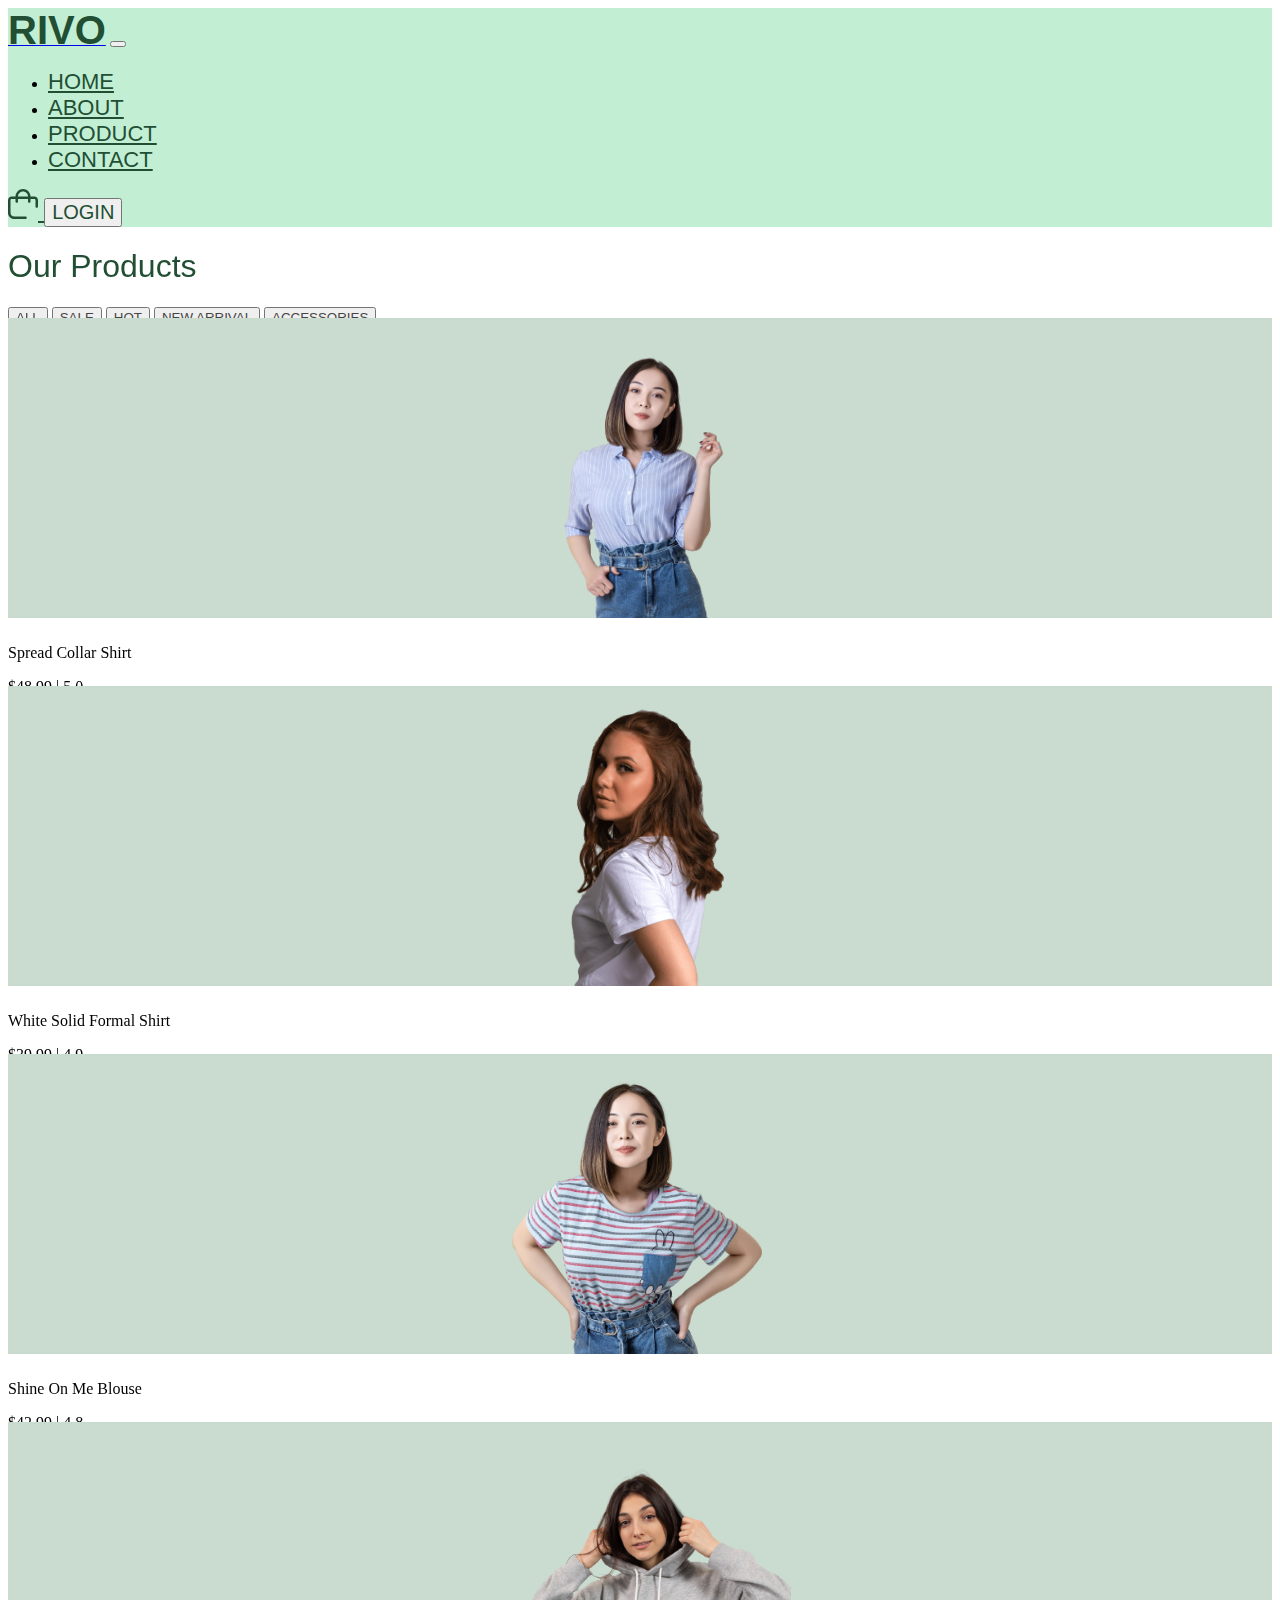
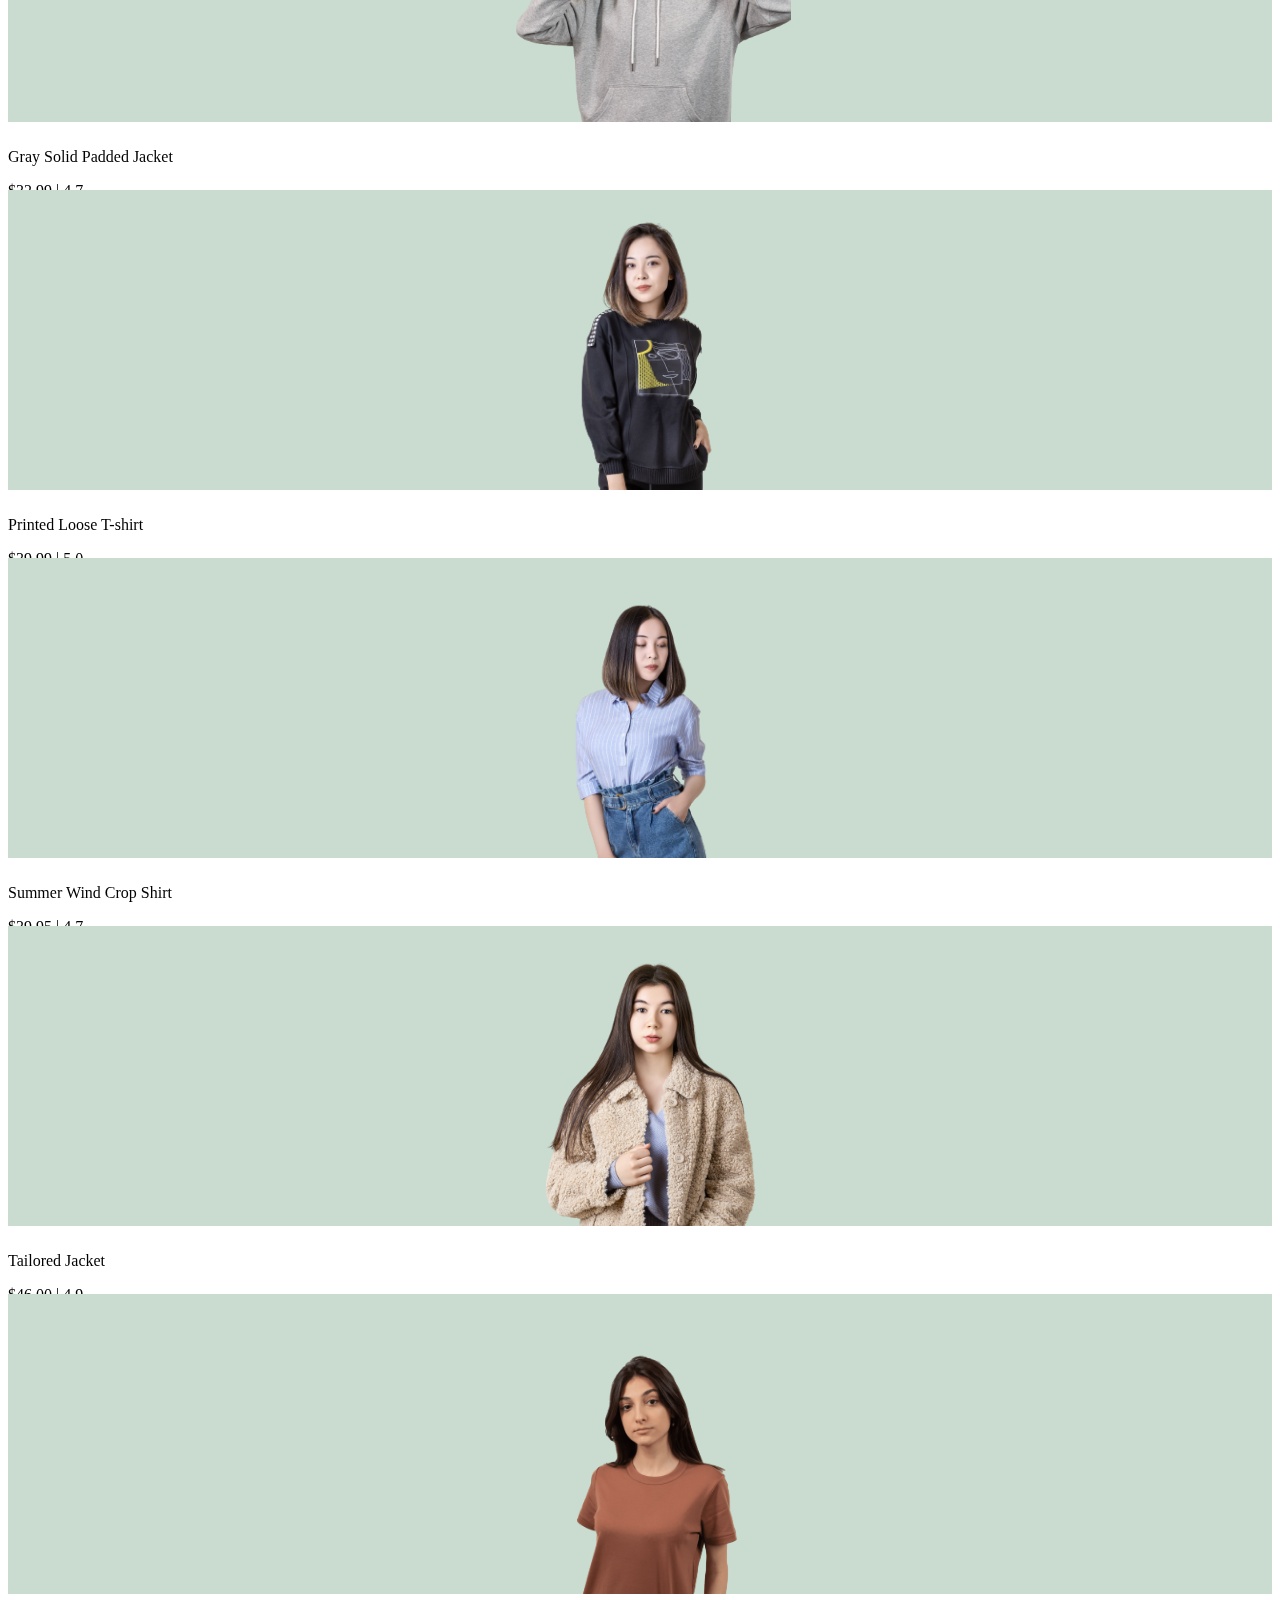
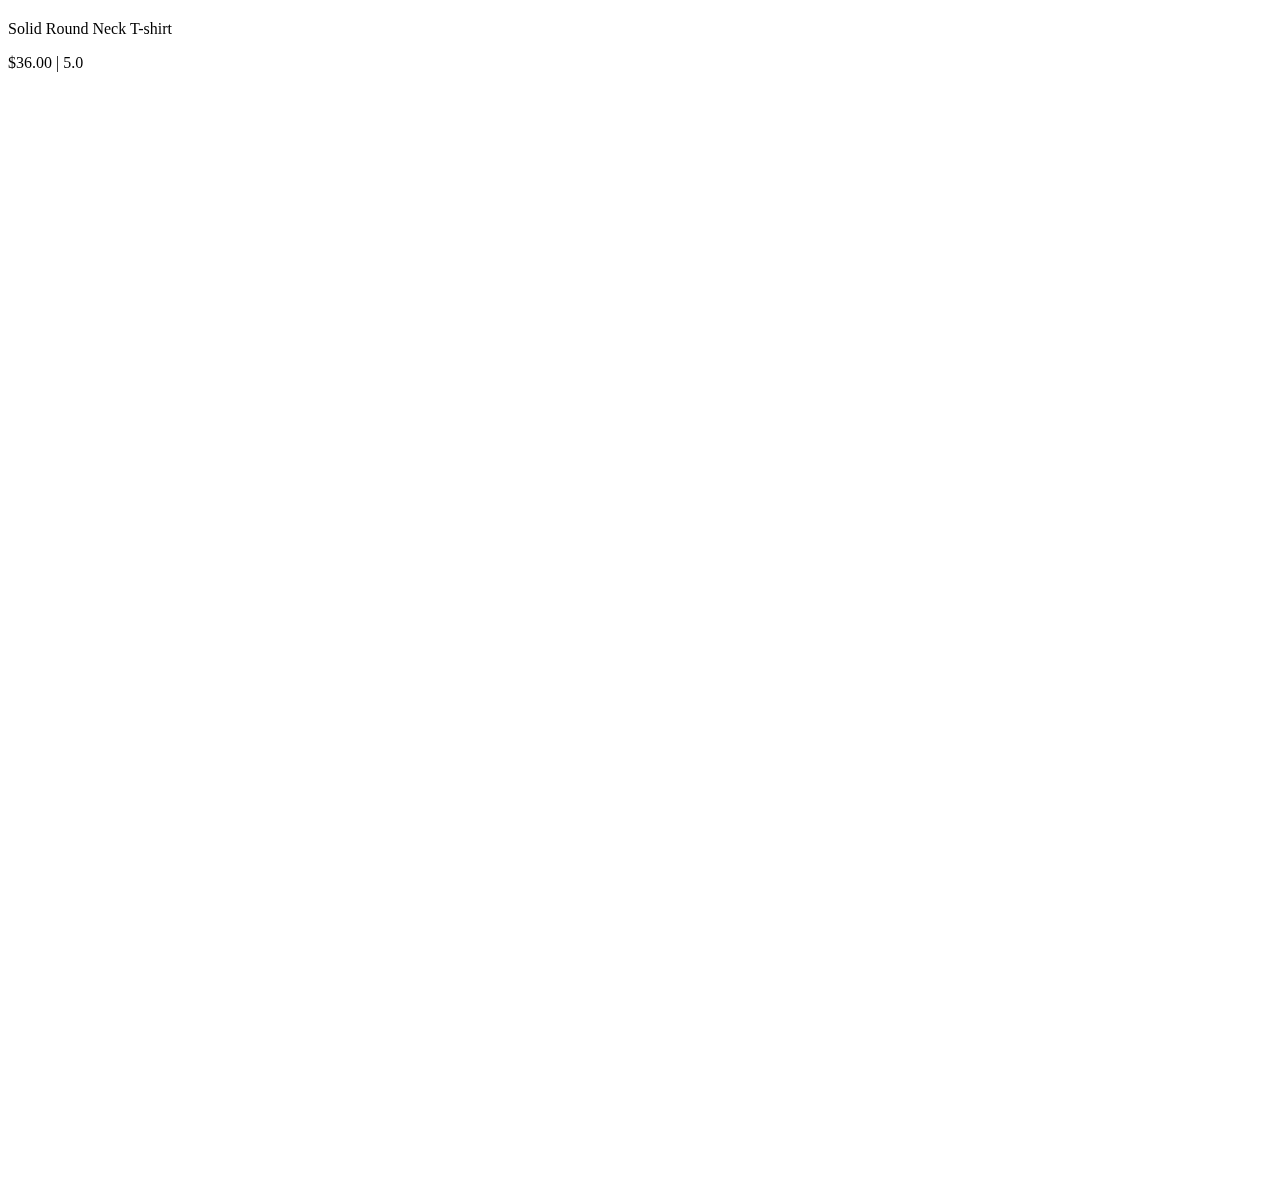
<file: product.html>
<!DOCTYPE html>
<html lang="en">
<head>
    <meta charset="UTF-8">
    <meta name="viewport" content="width=device-width, initial-scale=1.0">
    <title>Rivo</title>
    <link href="https://cdn.jsdelivr.net/npm/bootstrap@5.3.2/dist/css/bootstrap.min.css" rel="stylesheet" integrity="sha384-T3c6CoIi6uLrA9TneNEoa7RxnatzjcDSCmG1MXxSR1GAsXEV/Dwwykc2MPK8M2HN" crossorigin="anonymous">
    <link rel="stylesheet" href="./assets/css/product.css">
    <link rel="shortcut icon" href="./assets/icon/nature-letter-r-logo-icon-design-vector-22794499(1).jpg" type="image/x-icon">
    <link href="https://unpkg.com/aos@2.3.1/dist/aos.css" rel="stylesheet">
</head>
<body>
    <!-- navbar -->
    <nav class="navbar navbar-expand-lg" style="background: #C2EFD4" data-aos="fade-up">
        <div class="container nav-cont py-4">
          <a class="navbar-brand logo" href="./index.html"><span>RIVO</span></a>
          <button class="navbar-toggler" type="button" data-bs-toggle="collapse" data-bs-target="#navbarText" aria-controls="navbarText" aria-expanded="false" aria-label="Toggle navigation">
            <span class="navbar-toggler-icon"></span>
          </button>
          <div class="collapse navbar-collapse" id="navbarText">
            <ul class="navbar-nav mx-auto mb-2 mb-lg-0">
              <li class="nav-item">
                <a class="nav-link" aria-current="page" href="./index.html
                ">Home</a>
              </li>
              <li class="nav-item">
                <a class="nav-link" href="./about.html">About</a>
              </li>
              <li class="nav-item">
                <a class="nav-link" href="./product.html">Product</a>
              </li>
              <li class="nav-item">
                <a class="nav-link" href="./contact.html">Contact</a>
              </li>
            </ul>
            <a href="#">
                <svg width="30" height="30" viewBox="0 0 30 30" fill="none" xmlns="http://www.w3.org/2000/svg" class="me-5 iconn">
                    <g clip-path="url(#clip0_1_267)">
                      <path d="M26.25 7.5H22.5C22.5 5.51088 21.7098 3.60322 20.3033 2.1967C18.8968 0.790176 16.9891 0 15 0C13.0109 0 11.1032 0.790176 9.6967 2.1967C8.29018 3.60322 7.5 5.51088 7.5 7.5H3.75C2.75544 7.5 1.80161 7.89509 1.09835 8.59835C0.395088 9.30161 0 10.2554 0 11.25L0 23.75C0.00198482 25.407 0.661102 26.9956 1.83277 28.1672C3.00445 29.3389 4.59301 29.998 6.25 30H17.5C17.8315 30 18.1495 29.8683 18.3839 29.6339C18.6183 29.3995 18.75 29.0815 18.75 28.75C18.75 28.4185 18.6183 28.1005 18.3839 27.8661C18.1495 27.6317 17.8315 27.5 17.5 27.5H6.25C5.25544 27.5 4.30161 27.1049 3.59835 26.4017C2.89509 25.6984 2.5 24.7446 2.5 23.75V11.25C2.5 10.9185 2.6317 10.6005 2.86612 10.3661C3.10054 10.1317 3.41848 10 3.75 10H7.5V12.5C7.5 12.8315 7.6317 13.1495 7.86612 13.3839C8.10054 13.6183 8.41848 13.75 8.75 13.75C9.08152 13.75 9.39946 13.6183 9.63388 13.3839C9.8683 13.1495 10 12.8315 10 12.5V10H20V12.5C20 12.8315 20.1317 13.1495 20.3661 13.3839C20.6005 13.6183 20.9185 13.75 21.25 13.75C21.5815 13.75 21.8995 13.6183 22.1339 13.3839C22.3683 13.1495 22.5 12.8315 22.5 12.5V10H26.25C26.5815 10 26.8995 10.1317 27.1339 10.3661C27.3683 10.6005 27.5 10.9185 27.5 11.25V17.5C27.5 17.8315 27.6317 18.1495 27.8661 18.3839C28.1005 18.6183 28.4185 18.75 28.75 18.75C29.0815 18.75 29.3995 18.6183 29.6339 18.3839C29.8683 18.1495 30 17.8315 30 17.5V11.25C30 10.2554 29.6049 9.30161 28.9017 8.59835C28.1984 7.89509 27.2446 7.5 26.25 7.5ZM10 7.5C10 6.17392 10.5268 4.90215 11.4645 3.96447C12.4021 3.02678 13.6739 2.5 15 2.5C16.3261 2.5 17.5979 3.02678 18.5355 3.96447C19.4732 4.90215 20 6.17392 20 7.5H10Z" fill="#224F34"/>
                    </g>
                    <defs>
                      <clipPath id="clip0_1_267">
                        <rect width="30" height="30" fill="white"/>
                      </clipPath>
                    </defs>
                  </svg>
            </a>
            <button class="btn btn-outline-success border border-rounded border-2 border-success px-4">Login</button>
          </div>
        </div>
      </nav>
      <!-- end-navbar -->
    
     <!-- product -->
     <section id="product" data-aos="fade-up">
        <div class="container mt-5 produk-list">
            <h1 class="text-center fw-bold">Our Products</h1>
            <div class="text-center my-5 d-flex justify-content-center button-filter">
                <button class="btn filter-btn" data-filter="all">All</button>
                <button class="btn filter-btn" data-filter="sale">Sale</button>
                <button class="btn filter-btn" data-filter="hot">hot</button>
                <button class="btn filter-btn" data-filter="new">New Arrival</button>
                <button class="btn filter-btn" data-filter="accessories">Accessories</button>
            </div>
            <div class="row product-list">
                <div class="col-lg-3 col-md-4 col-sm-6 mb-4 product baru sell-produk text-center sale new">
                    <div class="card card-gambar-1 border-0">
                        <img src="assets/imgs/produk/p1.png" alt="gambar-hero" class="gambar-hero">
                    </div>
                    <p class=" fw-bold mt-4">Spread Collar Shirt</p>
                    <div class="d-flex justify-content-evenly mb-5">
                        <span>$48.99</span><span> | </span> <span>5.0</span>
                    </div>
                </div>

                <div class="col-lg-3 col-md-4 col-sm-6 mb-4 product baru sell-produk text-center sale accessories">
                    <div class="card card-gambar-2 border-0">
                        <img src="assets/imgs/produk/p2.png" alt="gambar-hero" class="gambar-hero">
                    </div>
                    <p class=" fw-bold mt-4">White Solid Formal Shirt</p>
                    <div class="d-flex justify-content-evenly mb-5">
                        <span>$39.99</span><span> | </span> <span>4.9</span>
                    </div>
                </div>

                <div class="col-lg-3 col-md-4 col-sm-6 mb-4 product baru sell-produk text-center sale new">
                    <div class="card card-gambar-3 border-0">
                        <img src="assets/imgs/produk/p3.png" alt="gambar-hero" class="gambar-hero">
                    </div>
                    <p class=" fw-bold mt-4">Shine On Me Blouse</p>
                    <div class="d-flex justify-content-evenly mb-5">
                        <span>$42.99</span><span> | </span> <span>4.8</span>
                    </div>
                </div>

                <div class="col-lg-3 col-md-4 col-sm-6 mb-4 product baru sell-produk text-center sale accessories">
                    <div class="card card-gambar-4 border-0">
                        <img src="assets/imgs/produk/p4.png" alt="gambar-hero" class="gambar-hero">
                    </div>
                    <p class=" fw-bold mt-4">Gray Solid Padded Jacket</p>
                    <div class="d-flex justify-content-evenly mb-5">
                        <span>$32.99</span><span> | </span> <span>4.7</span>
                    </div>
                </div>

                <div class="col-lg-3 col-md-4 col-sm-6 mb-4 product baru sell-produk text-center hot new">
                    <div class="card card-gambar-1 border-0">
                        <img src="assets/imgs/produk/p5.png" alt="gambar-hero" class="gambar-hero">
                    </div>
                    <p class=" fw-bold mt-4">Printed Loose T-shirt</p>
                    <div class="d-flex justify-content-evenly mb-5">
                        <span>$39.99</span><span> | </span> <span>5.0</span>
                    </div>
                </div>

                <div class="col-lg-3 col-md-4 col-sm-6 mb-4 product baru sell-produk text-center hot accessories">
                    <div class="card card-gambar-1 border-0">
                        <img src="assets/imgs/produk/p6.png" alt="gambar-hero" class="gambar-hero">
                    </div>
                    <p class=" fw-bold mt-4">Summer Wind Crop Shirt</p>
                    <div class="d-flex justify-content-evenly mb-5">
                        <span>$39.95</span><span> | </span> <span>4.7</span>
                    </div>
                </div>

                <div class="col-lg-3 col-md-4 col-sm-6 mb-4 product baru sell-produk text-center hot new">
                    <div class="card card-gambar-1 border-0">
                        <img src="assets/imgs/produk/p7.png" alt="gambar-hero" class="gambar-hero">
                    </div>
                    <p class=" fw-bold mt-4">Tailored Jacket</p>
                    <div class="d-flex justify-content-evenly mb-5">
                        <span>$46.00</span><span> | </span> <span>4.9</span>
                    </div>
                </div>

                <div class="col-lg-3 col-md-4 col-sm-6 mb-4 product baru sell-produk text-center hot accessories">
                    <div class="card card-gambar-8 border-0">
                        <img src="assets/imgs/produk/p8.png" alt="gambar-hero" class="gambar-hero">
                    </div>
                    <p class=" fw-bold mt-4">Solid Round Neck T-shirt</p>
                    <div class="d-flex justify-content-evenly mb-5">
                        <span>$36.00</span><span> | </span> <span>5.0</span>
                    </div>
                </div>

      </section>
      <!-- end-product  --> 
      
      <section id="form" class="container py-5" data-aos="fade-up">
        <form action="#" method="post">
            <h2 class="mb-4">Formulir Pembayaran</h2>
    
            <div class="mb-3">
                <label for="cardType" class="form-label">Jenis Kartu:</label>
                <select id="cardType" name="cardType" class="form-select" required>
                    <option value="debit">Debit Card</option>
                    <option value="credit">Credit Card</option>
                </select>
            </div>
    
            <div class="mb-3">
                <label for="cardNumber" class="form-label">Nomor Kartu:</label>
                <input type="text" id="cardNumber" name="cardNumber" class="form-control" placeholder="Masukkan nomor kartu" pattern="[0-9]{13,19}" title="Masukkan antara 13-19 digit angka" required>
            </div>
    
            <div class="mb-3">
                <label for="expiryDate" class="form-label">Tanggal Kadaluarsa:</label>
                <input type="text" id="expiryDate" name="expiryDate" class="form-control" placeholder="MM/YYYY" pattern="(0[1-9]|1[0-2])\/[0-9]{4}" title="Format MM/YYYY" required>
            </div>
    
            <div class="mb-3">
                <label for="cvv" class="form-label">CVV:</label>
                <input type="number" id="cvv" name="cvv" class="form-control" placeholder="Masukkan CVV" pattern="[0-9]{3,4}" title="Masukkan 3 atau 4 digit angka" required>
            </div>
    
            <button type="submit" class="btn btn-primary">Bayar</button>
        </form>
    </section>
    

      <footer style="background-color :#224F34;" data-aos="fade-up">
        <div class="container py-5">
            <div class="row">
                <div class="col-md-7">
                    <div class="row">
                        <div class="col-md-4 mb-md-0 mb-5">
                            <h2 class="footer-heading judul-footer fs-1">Rivo</h2>
                                <ul class="list-unstyled">
                                    <li><span class="d-block mt-4 social">Social Media</span></li>
                                        <div class="icon-wraper d-flex fs-3 gap-3 mt-3">
                                            <a href="#"><i class="bi bi-instagram"></i></a>
                                            <a href="#"><i class="bi bi-facebook"></i></a>
                                            <a href="#"><i class="bi bi-twitter"></i></a>                            
                                        </div>
                                </ul>
                        </div>

                <div class="col-md-4 mb-md-0 mb-4">
                <h2 class="footer-heading sub-jud fs-5">Shop</h2>
                <ul class="list-unstyled isi-sub ">
                <li><a href="./product.html" class="d-block text-decoration-none pt-3">Products</a></li>
                <li><a href="#" class="d-block text-decoration-none pt-3">Overview</a></li>
                <li><a href="#" class="d-block text-decoration-none pt-3">Pricing</a></li>
                <li><a href="#" class="d-block text-decoration-none pt-3">Releases</a></li>
                </ul>
                </div>
                <div class="col-md-4 mb-md-0 mb-4">
                <h2 class="footer-heading sub-jud fs-5">Company</h2>
                <ul class="list-unstyled isi-sub">
                <li><a href="./about.html" class="d-block text-decoration-none pt-3">About Us</a></li>
                <li><a href="./contact.html" class="d-block text-decoration-none pt-3">Contact</a></li>
                <li><a href="#" class="d-block text-decoration-none pt-3">News</a></li>
                <li><a href="#" class="d-block text-decoration-none pt-3">Support</a></li>
                </ul>
                </div>
                </div>
                </div>
                <div class="col-md-5 mb-md-0 mb-4">
                <h2 class="footer-heading sub-jud fs-5">Stay Up To Date</h2>
                <form action="#" class="subscribe-form">
                <div class="form-group d-flex mt-3">
                <input type="text" class="border-2 py-1 px-4" placeholder="Enter Your Email">
                <button type="submit" class=" submit">SUBMIT</button>
                </div>
                </form>
                </div>
                </div>
                <div class="row mt-5 pt-4 border-top">
                <div class="col-md-6 col-lg-8 mb-md-0 mb-4">
                    <div class="d-flex gap-3 isi-sub">
                        <a href="#" class="mb-0 text-decoration-none">Terms</a>
                        <a href="#" class="mb-0 text-decoration-none">Privacy</a>
                        <a href="#" class="mb-0 text-decoration-none">Cookies</a>
                    </div>
                </div>
                </div>
                </div>
        </div>
     </footer>
     <script src="./assets/js/script.js"></script>
    <script src="https://cdn.jsdelivr.net/npm/bootstrap@5.3.2/dist/js/bootstrap.bundle.min.js" integrity="sha384-C6RzsynM9kWDrMNeT87bh95OGNyZPhcTNXj1NW7RuBCsyN/o0jlpcV8Qyq46cDfL" crossorigin="anonymous"></script>
    <script src="https://unpkg.com/aos@2.3.1/dist/aos.js"></script>
    <script>
        AOS.init();
      </script>
</body>
</html>
</file>
<file: assets/css/index.css>
/* navbar */

#navbarText a{
    color: #224F34;
    font-family: 'Poppins', sans-serif;
    font-size: 22px;
    font-style: normal;
    font-weight: 500;
    line-height: normal;
    text-transform: uppercase;
}

#navbarText a:hover{
    color: #102c1b;
}

nav button {
    color: #224F34;
    font-family: 'Poppins', sans-serif ;
    text-transform: uppercase;
    font-weight: 500;
    font-size: 20px;
}

.logo span{
    color: #224F34;
    font-family: 'Elephant', sans-serif;
    font-size: 40px;
    font-style: normal;
    font-weight: 900;
    line-height: normal;
}

@media screen and (max-width : 991px) {
    .iconn{
        display: none !important;
    }
}

/* end-navbar */

/* hero */
#hero{
    background: #C2EFD4;
}

.hero-tagline{
    color: #224F34;
    font-family: Rufina;
    font-size: 4em;
    font-style: normal;
    font-weight: 700;
    line-height: normal;
}

.tagline-text{
    max-width: 80%;
    color: #267D49;
    font-family: 'Poppins', sans-serif;
    font-size: 1.15em;
    font-style: normal;
    font-weight: 500;
    line-height: 220%;
}

.bagan-hero  .tombol-explore{
    background:#224F34;
    color: #fff;
}

.class-sampel .card-gambar {
    background-color: #267D49;
    position: relative;
    border-radius: 90px 20px 50px 40px;
    overflow: hidden;
    height: 500px;
    bottom: 10px;
}

.class-sampel .card-gambar .gambar-hero{
    position: absolute;
    width: 600px;
    left: calc(50% + 40px);
    transform: translateX(-50%);
}

@media  screen and (max-width: 951px){
    .class-sampel .card-gambar {
        height: 500px;
        width: 300px;
    }
}

@media  screen and (max-width: 767px){
    .class-sampel .card-gambar {
        left: 120px;;
        height: 400px;
        width: 300px;
    }
}

@media  screen and (max-width: 505px){
    .class-sampel .card-gambar {
        left: 90px;
        height: 300px;
        width: 300px;
    }
    .class-sampel .card-gambar .gambar-hero{
        width: 500px;
    }
}

@media  screen and (max-width: 429px){
    .class-sampel .card-gambar {
        left: 50px;
        height: 300px;
        width: 300px;
    }
    .class-sampel .card-gambar .gambar-hero{
        width: 500px;
    }
}

@media  screen and (max-width: 375px){
    .class-sampel .card-gambar {
        left: 20px;
        height: 300px;
        width: 300px;
    }
    .class-sampel .card-gambar .gambar-hero{
        width: 500px;
    }
}

/* end-hero */

/* best section */

.best-sell h1{
    color: #224F34;
    font-family: 'Roboto Slab' ,sans-serif;
    font-style: normal;
    font-weight: 500;
    line-height: normal;
}

.best-sell p{
    color: #224F34;
    font-family: 'Poppins', sans-serif;
    font-style: normal;
    font-weight: 500;
    line-height: normal;
}

.sell-sampel .card-gambar-1 {
    background-color: #93B9A2;
    position: relative;
    overflow: hidden;
    height: 450px;
    bottom: 10px;
}

.sell-sampel .card-gambar-1 .gambar-hero{
    position: absolute;
    width: 400px;
    left: calc(50% + 10px);
    transform: translateX(-50%);
}

.sell-sampel .card-gambar-2 {
    background-color: #A9D4BA;
    position: relative;
    overflow: hidden;
    height: 450px;
    bottom: 10px;
}

.sell-sampel .card-gambar-2 .gambar-hero{
    position: absolute;
    width: 500px;
    left: calc(50% + 20px);
    transform: translateX(-50%);
}

.sell-sampel .card-gambar-3 {
    background-color: #CADCD0;
    position: relative;
    overflow: hidden;
    height: 450px;
    bottom: 10px;
}

.sell-sampel .card-gambar-3 .gambar-hero{
    position: absolute;
    width: 400px;
    top:30px;
    left: calc(50% + 10px);
    transform: translateX(-50%);
}

.tombol-see{
    width: 114px !important;
}

/* end-best */


/* offer */

.offer-produk .card-gambar-1 {
    background: none;
    position: relative;
    overflow: hidden;
    height: 500px;
}

.offer-produk .card-gambar-1 .gambar-hero{
    position: absolute;
    width: 400px;
    left: calc(45% + 1px);
    transform: translateX(-50%);
}

.bagan-offer h1{
    color: #224F34;
    font-family: 'Roboto Slab' , sans-serif;
    font-style: normal;
    font-weight: 700;
    line-height: normal;
}

.bagan-offer span{
    color: #224F34;
    width: 80%;
    font-family: 'Poppins' , sans-serif;
    font-style: normal;
    font-weight: 500;
    line-height: 167%;
}

.bagan-offer  .tombol-buy{
    background:#224F34;
    color: #fff;
}

.hitung h5{
    color: #224F34;
    font-family: 'Poppins' , sans-serif;
    font-style: normal;
    font-weight: 600;
    line-height: normal;
}

.hitung p{
    color: #224F34;
    font-family: 'Poppins' , sans-serif;
    font-style: normal;
    font-weight: 500;
    line-height: normal;
}

/* end-offer */

/* designer */

.sell-design .card-gambar-1 {
    background-color: #CADCD0;
    position: relative;
    overflow: hidden;
    height: 300px;
}

.sell-design .card-gambar-1 .gambar-hero{
    position: absolute;
    width: 600px;
    left: calc(50% + 20px);
    transform: translateX(-50%);
}

.sell-design .card-gambar-2 {
    background-color: #CADCD0;
    position: relative;
    overflow: hidden;
    height: 300px;
}

.sell-design .card-gambar-2 .gambar-hero{
    position: absolute;
    width: 400px;
    left: calc(50% + 1px);
    transform: translateX(-50%);
}

.sell-design .card-gambar-3 {
    background-color: #CADCD0;
    position: relative;
    overflow: hidden;
    height: 300px;
}

.sell-design .card-gambar-3 .gambar-hero{
    position: absolute;
    width: 400px;
    left: calc(50% + 1px);
    transform: translateX(-50%);
}
/* end-designer */




/* footer */

footer .judul-footer{
    color: #FFF;
    font-family: 'Elephant', sans-serif;
    font-style: normal;
    font-weight: 400;
    line-height: normal;
}

footer .social{
    color: #FFF;
    font-family: 'Roboto Slab' ,sans-serif;
    font-style: normal;
    font-weight: 500;
    line-height: normal;
    text-transform: capitalize;
}

 .icon-wraper a{
    color:#fff;
}

footer .sub-jud{
    color: #FFF;
    font-family: 'Roboto Slab'sans-serif;
    font-style: normal;
    font-weight: 500;
    line-height: normal;
    text-transform: uppercase;
}

footer .isi-sub  a{
    color: #FFF;
    font-family: 'Roboto Slab'sans-serif;
    font-style: normal;
    font-weight: 500;
    line-height: normal;
}

footer input{
    background: #224F34;
    color: #fff;
}

footer button{
    background: #A3F3BE;
    border: none;
    color: #224F34;
    font-family: 'Poppins',sans-serif;
    font-style: normal;
    font-weight: 500;
    line-height: normal;
}

/* end-footer */
</file>
<file: assets/css/about.css>
/* navbar */

#navbarText a{
    color: #224F34;
    font-family: 'Poppins', sans-serif;
    font-size: 22px;
    font-style: normal;
    font-weight: 500;
    line-height: normal;
    text-transform: uppercase;
}

#navbarText a:hover{
    color: #102c1b;
}

nav button {
    color: #224F34;
    font-family: 'Poppins', sans-serif ;
    text-transform: uppercase;
    font-weight: 500;
    font-size: 20px;
}

.logo span{
    color: #224F34;
    font-family: 'Elephant', sans-serif;
    font-size: 40px;
    font-style: normal;
    font-weight: 900;
    line-height: normal;
}

@media screen and (max-width : 991px) {
    .iconn{
        display: none !important;
    }
}

/* end-navbar */

/* hero */
#hero{
    background: #C2EFD4;
}

.hero-tagline{
    color: #224F34;
    font-family: Rufina;
    font-size: 4em;
    font-style: normal;
    font-weight: 700;
    line-height: normal;
}

.tagline-text{
    max-width: 80%;
    color: #267D49;
    font-family: 'Poppins', sans-serif;
    font-size: 1.15em;
    font-style: normal;
    font-weight: 500;
    line-height: 220%;
}

img.gambar-hero{
    width: 600px;
}

@media screen and (max-width: 320px){
    img.gambar-hero{
        width: 300px;
    }
}

@media screen and (max-width: 810px){
    img.gambar-hero{
        width: 400px;
    }
}
/* end-hero */

/* content */

#content h1{
    color: #224F34;
    font-family: Rufina;
    font-size: 2em;
    font-style: normal;
    font-weight: 700;
    line-height: normal;
}

#content p{
    color: #224F34;
    font-family: 'Poppins', sans-serif;
    font-size: 1.15em;
    font-style: normal;
    font-weight: 500;
    line-height: 200%;
}

/* end content */

/* feed  */

.feed h1{
    color: #224F34;
    font-family: 'Roboto Slab' ,sans-serif;
    font-style: normal;
    font-weight: 500;
    line-height: normal;
}

.card-wraper h5{
    color: #224F34;
    font-family: 'Roboto',sans-serif;
    font-style: normal;
    font-weight: 600;
    line-height: normal;
}

.card-wraper p{
    color: #224F34;
    font-family: 'Roboto',sans-serif;
    font-style: normal;
    font-weight: 500;
    line-height: normal;
}

.card-wraper .card-kotak:hover{
    transition: all 0.3s ease 0s;
}

.card-wraper .card-kotak:hover{
    background: #C2EFD4;
}


/* end-feed */


/* footer */

footer .judul-footer{
    color: #FFF;
    font-family: 'Elephant', sans-serif;
    font-style: normal;
    font-weight: 400;
    line-height: normal;
}

footer .social{
    color: #FFF;
    font-family: 'Roboto Slab' ,sans-serif;
    font-style: normal;
    font-weight: 500;
    line-height: normal;
    text-transform: capitalize;
}

 .icon-wraper a{
    color:#fff;
}

footer .sub-jud{
    color: #FFF;
    font-family: 'Roboto Slab'sans-serif;
    font-style: normal;
    font-weight: 500;
    line-height: normal;
    text-transform: uppercase;
}

footer .isi-sub  a{
    color: #FFF;
    font-family: 'Roboto Slab'sans-serif;
    font-style: normal;
    font-weight: 500;
    line-height: normal;
}

footer input{
    background: #224F34;
    color: #fff;
}

footer button{
    background: #A3F3BE;
    border: none;
    color: #224F34;
    font-family: 'Poppins',sans-serif;
    font-style: normal;
    font-weight: 500;
    line-height: normal;
}

/* end-footer */
</file>
<file: assets/css/contact.css>
/* navbar */

#navbarText a{
    color: #224F34;
    font-family: 'Poppins', sans-serif;
    font-size: 22px;
    font-style: normal;
    font-weight: 500;
    line-height: normal;
    text-transform: uppercase;
}

#navbarText a:hover{
    color: #102c1b;
}

nav button {
    color: #224F34;
    font-family: 'Poppins', sans-serif ;
    text-transform: uppercase;
    font-weight: 500;
    font-size: 20px;
}

.logo span{
    color: #224F34;
    font-family: 'Elephant', sans-serif;
    font-size: 40px;
    font-style: normal;
    font-weight: 900;
    line-height: normal;
}

@media screen and (max-width : 991px) {
    .iconn{
        display: none !important;
    }
}

/* end-navbar */

#contact {
    max-width: 700px;
    margin: auto;
    background-color: #fff;
    padding: 20px;
    border-radius: 8px;
    box-shadow: 0 0 10px rgba(0, 0, 0, 0.1);
    margin-top: 50px;
}

#contact h2 {
    text-align: center;
    color: #333;
}

#contact label {
    margin-bottom: 5px;
    display: block;
    color: #555;
    text-align: left;
}

input,
textarea {
    width: 100%;
    padding: 10px;
    margin-bottom: 15px;
    border: 1px solid #ccc;
    border-radius: 4px;
    box-sizing: border-box;
    font-size: 14px;
}

#contact button {
    background-color: #4CAF50;
    color: white;
    padding: 10px 20px;
    border: none;
    border-radius: 4px;
    cursor: pointer;
    font-size: 16px;
}

#contact button:hover {
    background-color: #45a049;
}

/* footer */

footer .judul-footer{
    color: #FFF;
    font-family: 'Elephant', sans-serif;
    font-style: normal;
    font-weight: 400;
    line-height: normal;
}

footer .social{
    color: #FFF;
    font-family: 'Roboto Slab' ,sans-serif;
    font-style: normal;
    font-weight: 500;
    line-height: normal;
    text-transform: capitalize;
}

 .icon-wraper a{
    color:#fff;
}

footer .sub-jud{
    color: #FFF;
    font-family: 'Roboto Slab'sans-serif;
    font-style: normal;
    font-weight: 500;
    line-height: normal;
    text-transform: uppercase;
}

footer .isi-sub  a{
    color: #FFF;
    font-family: 'Roboto Slab'sans-serif;
    font-style: normal;
    font-weight: 500;
    line-height: normal;
}

footer input{
    background: #224F34;
    color: #fff;
}

footer button{
    background: #A3F3BE;
    border: none;
    color: #224F34;
    font-family: 'Poppins',sans-serif;
    font-style: normal;
    font-weight: 500;
    line-height: normal;
}

/* end-footer */
</file>
<file: assets/css/product.css>
/* navbar */

#navbarText a{
    color: #224F34;
    font-family: 'Poppins', sans-serif;
    font-size: 22px;
    font-style: normal;
    font-weight: 500;
    line-height: normal;
    text-transform: uppercase;
}

#navbarText a:hover{
    color: #102c1b;
}

nav button {
    color: #224F34;
    font-family: 'Poppins', sans-serif ;
    text-transform: uppercase;
    font-weight: 500;
    font-size: 20px;
}

.logo span{
    color: #224F34;
    font-family: 'Elephant', sans-serif;
    font-size: 40px;
    font-style: normal;
    font-weight: 900;
    line-height: normal;
}

@media screen and (max-width : 991px) {
    .iconn{
        display: none !important;
    }
}

/* end-navbar */

/* product-list */

.sell-produk .card-gambar-1 {
    background-color: #CADCD0;
    position: relative;
    overflow: hidden;
    height: 300px;
    bottom: 10px;
}

.sell-produk .card-gambar-1 .gambar-hero{
    position: absolute;
    width: 400px;
    left: calc(50% + 10px);
    transform: translateX(-50%);
}

.sell-produk .card-gambar-2 {
    background-color: #CADCD0;
    position: relative;
    overflow: hidden;
    height: 300px;
    bottom: 10px;
}

.sell-produk .card-gambar-2 .gambar-hero{
    position: absolute;
    width: 300px;
    left: calc(50% + 10px);
    transform: translateX(-50%);
}

.sell-produk .card-gambar-3 {
    background-color: #CADCD0;
    position: relative;
    overflow: hidden;
    height: 300px;
    bottom: 10px;
}

.sell-produk .card-gambar-3 .gambar-hero{
    position: absolute;
    width: 500px;
    left: calc(50% + 14px);
    transform: translateX(-50%);
}

.sell-produk .card-gambar-4 {
    background-color: #CADCD0;
    position: relative;
    overflow: hidden;
    height: 300px;
    bottom: 10px;
}

.sell-produk .card-gambar-4 .gambar-hero{
    position: absolute;
    width: 300px;
    left: calc(50% + 1px);
    transform: translateX(-50%);
}

.sell-produk .card-gambar-8 {
    background-color: #CADCD0;
    position: relative;
    overflow: hidden;
    height: 300px;
    bottom: 10px;
}

.sell-produk .card-gambar-8 .gambar-hero{
    position: absolute;
    width: 300px;
    left: calc(50% + 1px);
    transform: translateX(-50%);
}

.produk-list h1{
    color: #224F34;
    font-family: 'Roboto Slab' ,sans-serif;
    font-style: normal;
    font-weight: 500;
    line-height: normal;
}

.button-filter button{
    position: relative;
    color: #454545;
    font-family: 'Poppins',sans-serif;
    font-style: normal;
    font-weight: 500;
    line-height: normal;
    text-transform: uppercase;
}

@media screen and (max-width: 531px){
    .button-filter button{
        font-size: small;
    }
}

.button-filter button::before {
    content: '';
    position: absolute;
    width: 100%;
    height: 4px;
    border-radius: 4px;
    background-color: #374852;
    bottom: 0;
    left: 0;
    transform-origin: right;
    transform: scaleX(0);
    transition: transform .3s ease-in-out;
  }
  
  .button-filter button:hover::before {
    transform-origin: left;
    transform: scaleX(1);
  }
/* end-product-list */

#form {
    text-align: center;
}

#form form {
    max-width: 800px;
    margin: auto;
    background-color: #fff;
    padding: 20px;
    border-radius: 8px;
    box-shadow: 0 0 10px rgba(0, 0, 0, 0.1);
    margin-top: 50px;
}

#form h2 {
    margin-bottom: 20px;
}


#form label {
    margin-bottom: 5px;
    display: block;
    color: #555;
    text-align: left;
}

input,
select {
    width: 100%;
    padding: 10px;
    margin-bottom: 15px;
    border: 1px solid #ccc;
    border-radius: 4px;
    box-sizing: border-box;
    font-size: 14px;
}

#form button {
    background-color: #4CAF50;
    color: white;
    padding: 10px 20px;
    border: none;
    border-radius: 4px;
    cursor: pointer;
    font-size: 16px;
}

#form button:hover {
    background-color: #45a049;
}

/* footer */

footer .judul-footer{
    color: #FFF;
    font-family: 'Elephant', sans-serif;
    font-style: normal;
    font-weight: 400;
    line-height: normal;
}

footer .social{
    color: #FFF;
    font-family: 'Roboto Slab' ,sans-serif;
    font-style: normal;
    font-weight: 500;
    line-height: normal;
    text-transform: capitalize;
}

 .icon-wraper a{
    color:#fff;
}

footer .sub-jud{
    color: #FFF;
    font-family: 'Roboto Slab'sans-serif;
    font-style: normal;
    font-weight: 500;
    line-height: normal;
    text-transform: uppercase;
}

footer .isi-sub  a{
    color: #FFF;
    font-family: 'Roboto Slab'sans-serif;
    font-style: normal;
    font-weight: 500;
    line-height: normal;
}

footer input{
    background: #224F34;
    color: #fff;
}

footer button{
    background: #A3F3BE;
    border: none;
    color: #224F34;
    font-family: 'Poppins',sans-serif;
    font-style: normal;
    font-weight: 500;
    line-height: normal;
}

/* end-footer */
</file>
